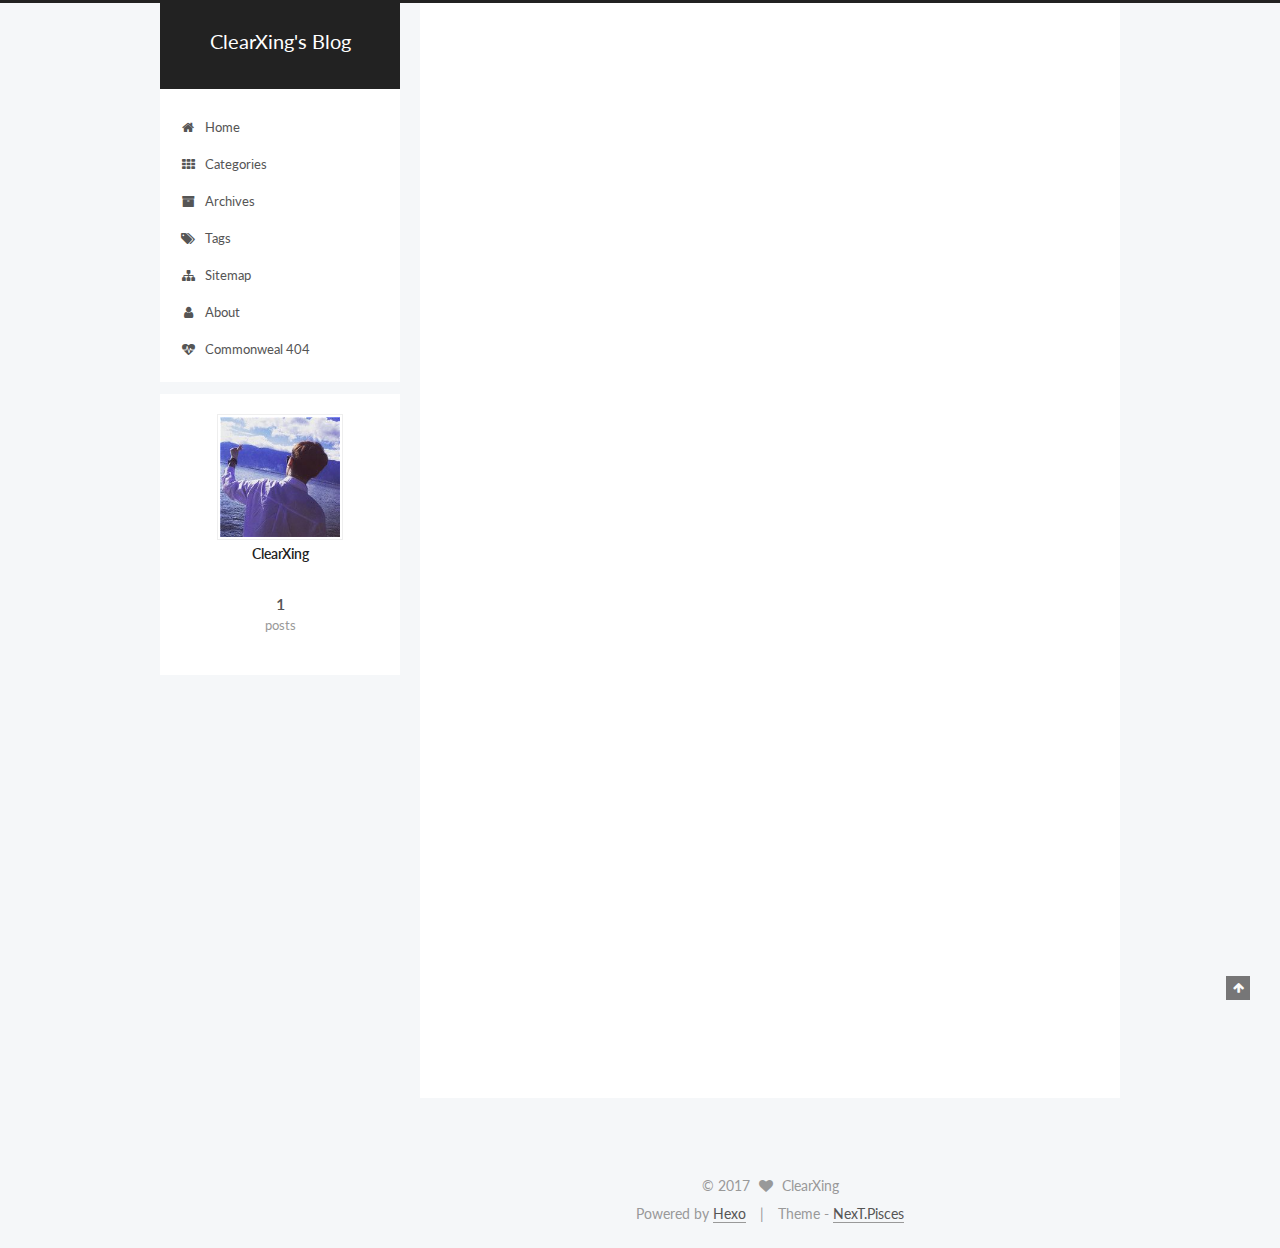
<file: index.html>
<!DOCTYPE html>



  


<html class="theme-next pisces use-motion" lang="en">
<head>
  <meta charset="UTF-8"/>
<meta http-equiv="X-UA-Compatible" content="IE=edge" />
<meta name="viewport" content="width=device-width, initial-scale=1, maximum-scale=1"/>









<meta http-equiv="Cache-Control" content="no-transform" />
<meta http-equiv="Cache-Control" content="no-siteapp" />















  
  
  <link href="/lib/fancybox/source/jquery.fancybox.css?v=2.1.5" rel="stylesheet" type="text/css" />




  
  
  
  

  
    
    
  

  

  

  

  

  
    
    
    <link href="//fonts.googleapis.com/css?family=Lato:300,300italic,400,400italic,700,700italic&subset=latin,latin-ext" rel="stylesheet" type="text/css">
  






<link href="/lib/font-awesome/css/font-awesome.min.css?v=4.6.2" rel="stylesheet" type="text/css" />

<link href="/css/main.css?v=5.1.1" rel="stylesheet" type="text/css" />


  <meta name="keywords" content="Hexo, NexT" />








  <link rel="shortcut icon" type="image/x-icon" href="/favicon.ico?v=5.1.1" />






<meta property="og:type" content="website">
<meta property="og:title" content="ClearXing&#39;s Blog">
<meta property="og:url" content="http://ClearXing.github.io/index.html">
<meta property="og:site_name" content="ClearXing&#39;s Blog">
<meta name="twitter:card" content="summary">
<meta name="twitter:title" content="ClearXing&#39;s Blog">



<script type="text/javascript" id="hexo.configurations">
  var NexT = window.NexT || {};
  var CONFIG = {
    root: '/',
    scheme: 'Pisces',
    sidebar: {"position":"left","display":"post","offset":12,"offset_float":0,"b2t":false,"scrollpercent":false,"onmobile":false},
    fancybox: true,
    motion: true,
    duoshuo: {
      userId: '0',
      author: 'Author'
    },
    algolia: {
      applicationID: '',
      apiKey: '',
      indexName: '',
      hits: {"per_page":10},
      labels: {"input_placeholder":"Search for Posts","hits_empty":"We didn't find any results for the search: ${query}","hits_stats":"${hits} results found in ${time} ms"}
    }
  };
</script>



  <link rel="canonical" href="http://ClearXing.github.io/"/>





  <title>ClearXing's Blog</title>
  














</head>

<body itemscope itemtype="http://schema.org/WebPage" lang="en">

  
  
    
  

  <div class="container sidebar-position-left 
   page-home 
 ">
    <div class="headband"></div>

    <header id="header" class="header" itemscope itemtype="http://schema.org/WPHeader">
      <div class="header-inner"><div class="site-brand-wrapper">
  <div class="site-meta ">
    

    <div class="custom-logo-site-title">
      <a href="/"  class="brand" rel="start">
        <span class="logo-line-before"><i></i></span>
        <span class="site-title">ClearXing's Blog</span>
        <span class="logo-line-after"><i></i></span>
      </a>
    </div>
      
        <p class="site-subtitle"></p>
      
  </div>

  <div class="site-nav-toggle">
    <button>
      <span class="btn-bar"></span>
      <span class="btn-bar"></span>
      <span class="btn-bar"></span>
    </button>
  </div>
</div>

<nav class="site-nav">
  

  
    <ul id="menu" class="menu">
      
        
        <li class="menu-item menu-item-home">
          <a href="/" rel="section">
            
              <i class="menu-item-icon fa fa-fw fa-home"></i> <br />
            
            Home
          </a>
        </li>
      
        
        <li class="menu-item menu-item-categories">
          <a href="/categories/" rel="section">
            
              <i class="menu-item-icon fa fa-fw fa-th"></i> <br />
            
            Categories
          </a>
        </li>
      
        
        <li class="menu-item menu-item-archives">
          <a href="/archives/" rel="section">
            
              <i class="menu-item-icon fa fa-fw fa-archive"></i> <br />
            
            Archives
          </a>
        </li>
      
        
        <li class="menu-item menu-item-tags">
          <a href="/tags/" rel="section">
            
              <i class="menu-item-icon fa fa-fw fa-tags"></i> <br />
            
            Tags
          </a>
        </li>
      
        
        <li class="menu-item menu-item-sitemap">
          <a href="/sitemap.xml" rel="section">
            
              <i class="menu-item-icon fa fa-fw fa-sitemap"></i> <br />
            
            Sitemap
          </a>
        </li>
      
        
        <li class="menu-item menu-item-about">
          <a href="/about/" rel="section">
            
              <i class="menu-item-icon fa fa-fw fa-user"></i> <br />
            
            About
          </a>
        </li>
      
        
        <li class="menu-item menu-item-commonweal">
          <a href="/404.html" rel="section">
            
              <i class="menu-item-icon fa fa-fw fa-heartbeat"></i> <br />
            
            Commonweal 404
          </a>
        </li>
      

      
    </ul>
  

  
</nav>



 </div>
    </header>

    <main id="main" class="main">
      <div class="main-inner">
        <div class="content-wrap">
          <div id="content" class="content">
            
  <section id="posts" class="posts-expand">
    
      

  

  
  
  

  <article class="post post-type-normal " itemscope itemtype="http://schema.org/Article">
    <link itemprop="mainEntityOfPage" href="http://ClearXing.github.io/2017/07/16/hello-world/">

    <span hidden itemprop="author" itemscope itemtype="http://schema.org/Person">
      <meta itemprop="name" content="ClearXing">
      <meta itemprop="description" content="">
      <meta itemprop="image" content="/images/avatar.png">
    </span>

    <span hidden itemprop="publisher" itemscope itemtype="http://schema.org/Organization">
      <meta itemprop="name" content="ClearXing's Blog">
    </span>

    
      <header class="post-header">

        
        
          <h1 class="post-title" itemprop="name headline">
                
                <a class="post-title-link" href="/2017/07/16/hello-world/" itemprop="url">Hello World</a></h1>
        

        <div class="post-meta">
          <span class="post-time">
            
              <span class="post-meta-item-icon">
                <i class="fa fa-calendar-o"></i>
              </span>
              
                <span class="post-meta-item-text">Posted on</span>
              
              <time title="Post created" itemprop="dateCreated datePublished" datetime="2017-07-16T00:39:15+08:00">
                2017-07-16
              </time>
            

            

            
          </span>

          

          
            
          

          
          

          

          

          

        </div>
      </header>
    

    <div class="post-body" itemprop="articleBody">

      
      

      
        
          
            <p>Welcome to <a href="https://hexo.io/" target="_blank" rel="external">Hexo</a>! This is your very first post. Check <a href="https://hexo.io/docs/" target="_blank" rel="external">documentation</a> for more info. If you get any problems when using Hexo, you can find the answer in <a href="https://hexo.io/docs/troubleshooting.html" target="_blank" rel="external">troubleshooting</a> or you can ask me on <a href="https://github.com/hexojs/hexo/issues" target="_blank" rel="external">GitHub</a>.</p>
<h2 id="Quick-Start"><a href="#Quick-Start" class="headerlink" title="Quick Start"></a>Quick Start</h2><h3 id="Create-a-new-post"><a href="#Create-a-new-post" class="headerlink" title="Create a new post"></a>Create a new post</h3><figure class="highlight bash"><table><tr><td class="gutter"><pre><div class="line">1</div></pre></td><td class="code"><pre><div class="line">$ hexo new <span class="string">"My New Post"</span></div></pre></td></tr></table></figure>
<p>More info: <a href="https://hexo.io/docs/writing.html" target="_blank" rel="external">Writing</a></p>
<h3 id="Run-server"><a href="#Run-server" class="headerlink" title="Run server"></a>Run server</h3><figure class="highlight bash"><table><tr><td class="gutter"><pre><div class="line">1</div></pre></td><td class="code"><pre><div class="line">$ hexo server</div></pre></td></tr></table></figure>
<p>More info: <a href="https://hexo.io/docs/server.html" target="_blank" rel="external">Server</a></p>
<h3 id="Generate-static-files"><a href="#Generate-static-files" class="headerlink" title="Generate static files"></a>Generate static files</h3><figure class="highlight bash"><table><tr><td class="gutter"><pre><div class="line">1</div></pre></td><td class="code"><pre><div class="line">$ hexo generate</div></pre></td></tr></table></figure>
<p>More info: <a href="https://hexo.io/docs/generating.html" target="_blank" rel="external">Generating</a></p>
<h3 id="Deploy-to-remote-sites"><a href="#Deploy-to-remote-sites" class="headerlink" title="Deploy to remote sites"></a>Deploy to remote sites</h3><figure class="highlight bash"><table><tr><td class="gutter"><pre><div class="line">1</div></pre></td><td class="code"><pre><div class="line">$ hexo deploy</div></pre></td></tr></table></figure>
<p>More info: <a href="https://hexo.io/docs/deployment.html" target="_blank" rel="external">Deployment</a></p>

          
        
      
    </div>

    <div>
      
    </div>

    <div>
      
    </div>

    <div>
      
    </div>

    <footer class="post-footer">
      

      

      

      
      
        <div class="post-eof"></div>
      
    </footer>
  </article>


    
  </section>

  


          </div>
          


          

        </div>
        
          
  
  <div class="sidebar-toggle">
    <div class="sidebar-toggle-line-wrap">
      <span class="sidebar-toggle-line sidebar-toggle-line-first"></span>
      <span class="sidebar-toggle-line sidebar-toggle-line-middle"></span>
      <span class="sidebar-toggle-line sidebar-toggle-line-last"></span>
    </div>
  </div>

  <aside id="sidebar" class="sidebar">
    
    <div class="sidebar-inner">

      

      

      <section class="site-overview sidebar-panel sidebar-panel-active">
        <div class="site-author motion-element" itemprop="author" itemscope itemtype="http://schema.org/Person">
          <img class="site-author-image" itemprop="image"
               src="/images/avatar.png"
               alt="ClearXing" />
          <p class="site-author-name" itemprop="name">ClearXing</p>
           
              <p class="site-description motion-element" itemprop="description"></p>
          
        </div>
        <nav class="site-state motion-element">

          
            <div class="site-state-item site-state-posts">
              <a href="/archives/">
                <span class="site-state-item-count">1</span>
                <span class="site-state-item-name">posts</span>
              </a>
            </div>
          

          

          

        </nav>

        

        <div class="links-of-author motion-element">
          
        </div>

        
        

        
        

        


      </section>

      

      

    </div>
  </aside>


        
      </div>
    </main>

    <footer id="footer" class="footer">
      <div class="footer-inner">
        <div class="copyright" >
  
  &copy; 
  <span itemprop="copyrightYear">2017</span>
  <span class="with-love">
    <i class="fa fa-heart"></i>
  </span>
  <span class="author" itemprop="copyrightHolder">ClearXing</span>
</div>


<div class="powered-by">
  Powered by <a class="theme-link" href="https://hexo.io">Hexo</a>
</div>

<div class="theme-info">
  Theme -
  <a class="theme-link" href="https://github.com/iissnan/hexo-theme-next">
    NexT.Pisces
  </a>
</div>


        

        
      </div>
    </footer>

    
      <div class="back-to-top">
        <i class="fa fa-arrow-up"></i>
        
      </div>
    

  </div>

  

<script type="text/javascript">
  if (Object.prototype.toString.call(window.Promise) !== '[object Function]') {
    window.Promise = null;
  }
</script>









  












  
  <script type="text/javascript" src="/lib/jquery/index.js?v=2.1.3"></script>

  
  <script type="text/javascript" src="/lib/fastclick/lib/fastclick.min.js?v=1.0.6"></script>

  
  <script type="text/javascript" src="/lib/jquery_lazyload/jquery.lazyload.js?v=1.9.7"></script>

  
  <script type="text/javascript" src="/lib/velocity/velocity.min.js?v=1.2.1"></script>

  
  <script type="text/javascript" src="/lib/velocity/velocity.ui.min.js?v=1.2.1"></script>

  
  <script type="text/javascript" src="/lib/fancybox/source/jquery.fancybox.pack.js?v=2.1.5"></script>


  


  <script type="text/javascript" src="/js/src/utils.js?v=5.1.1"></script>

  <script type="text/javascript" src="/js/src/motion.js?v=5.1.1"></script>



  
  


  <script type="text/javascript" src="/js/src/affix.js?v=5.1.1"></script>

  <script type="text/javascript" src="/js/src/schemes/pisces.js?v=5.1.1"></script>



  
    <script type="text/javascript" src="/js/src/scrollspy.js?v=5.1.1"></script>
<script type="text/javascript" src="/js/src/post-details.js?v=5.1.1"></script>

  

  


  <script type="text/javascript" src="/js/src/bootstrap.js?v=5.1.1"></script>



  


  




	





  





  






  





  

  

  

  

  

  

</body>
</html>
</file>
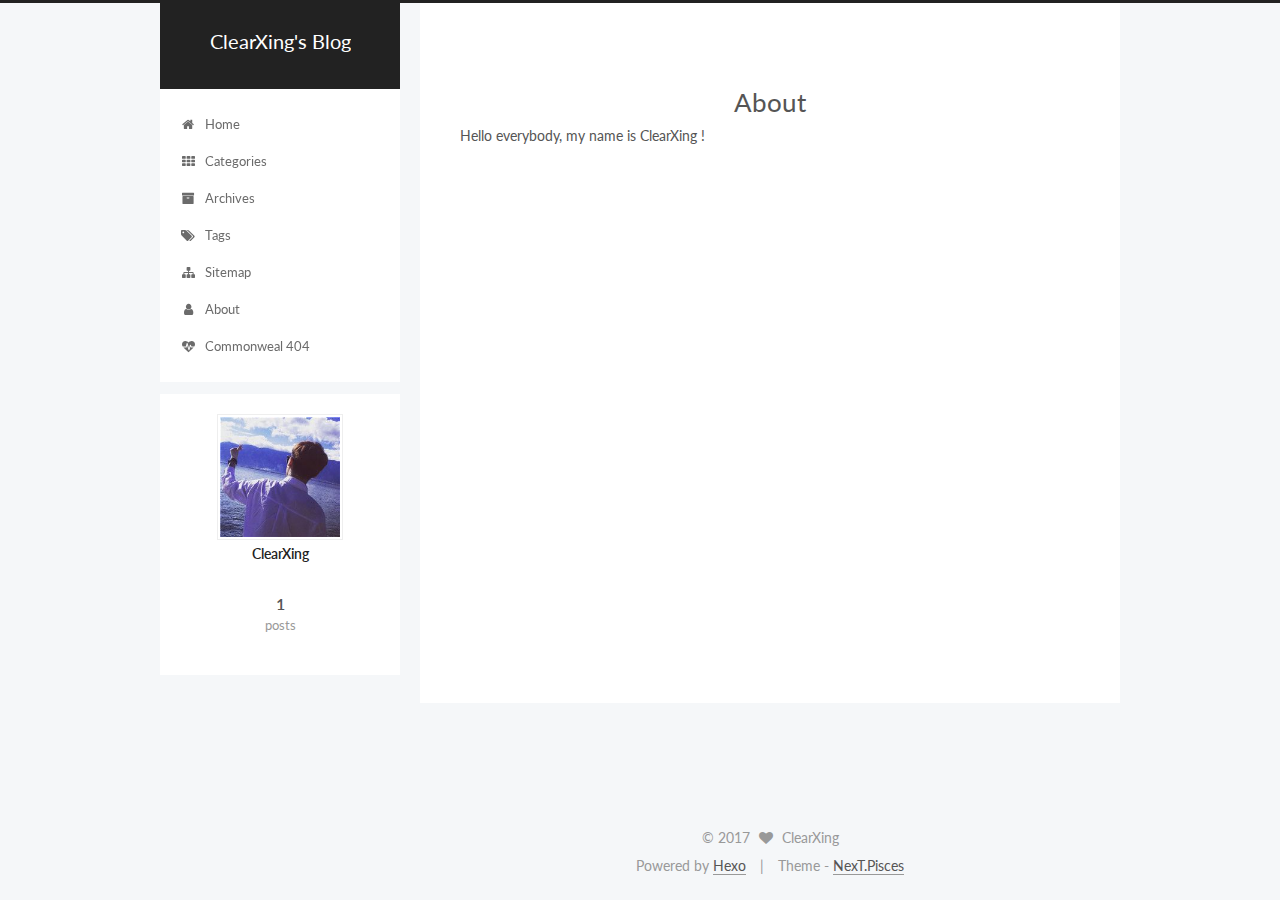
<file: about/index.html>
<!DOCTYPE html>



  


<html class="theme-next pisces use-motion" lang="en">
<head>
  <meta charset="UTF-8"/>
<meta http-equiv="X-UA-Compatible" content="IE=edge" />
<meta name="viewport" content="width=device-width, initial-scale=1, maximum-scale=1"/>









<meta http-equiv="Cache-Control" content="no-transform" />
<meta http-equiv="Cache-Control" content="no-siteapp" />















  
  
  <link href="/lib/fancybox/source/jquery.fancybox.css?v=2.1.5" rel="stylesheet" type="text/css" />




  
  
  
  

  
    
    
  

  

  

  

  

  
    
    
    <link href="//fonts.googleapis.com/css?family=Lato:300,300italic,400,400italic,700,700italic&subset=latin,latin-ext" rel="stylesheet" type="text/css">
  






<link href="/lib/font-awesome/css/font-awesome.min.css?v=4.6.2" rel="stylesheet" type="text/css" />

<link href="/css/main.css?v=5.1.1" rel="stylesheet" type="text/css" />


  <meta name="keywords" content="Hexo, NexT" />








  <link rel="shortcut icon" type="image/x-icon" href="/favicon.ico?v=5.1.1" />






<meta name="description" content="Hello everybody, my name is ClearXing !">
<meta property="og:type" content="website">
<meta property="og:title" content="About">
<meta property="og:url" content="http://ClearXing.github.io/about/index.html">
<meta property="og:site_name" content="ClearXing&#39;s Blog">
<meta property="og:description" content="Hello everybody, my name is ClearXing !">
<meta property="og:updated_time" content="2017-07-16T07:51:46.675Z">
<meta name="twitter:card" content="summary">
<meta name="twitter:title" content="About">
<meta name="twitter:description" content="Hello everybody, my name is ClearXing !">



<script type="text/javascript" id="hexo.configurations">
  var NexT = window.NexT || {};
  var CONFIG = {
    root: '/',
    scheme: 'Pisces',
    sidebar: {"position":"left","display":"post","offset":12,"offset_float":0,"b2t":false,"scrollpercent":false,"onmobile":false},
    fancybox: true,
    motion: true,
    duoshuo: {
      userId: '0',
      author: 'Author'
    },
    algolia: {
      applicationID: '',
      apiKey: '',
      indexName: '',
      hits: {"per_page":10},
      labels: {"input_placeholder":"Search for Posts","hits_empty":"We didn't find any results for the search: ${query}","hits_stats":"${hits} results found in ${time} ms"}
    }
  };
</script>



  <link rel="canonical" href="http://ClearXing.github.io/about/"/>





  <title>About | ClearXing's Blog</title>
  














</head>

<body itemscope itemtype="http://schema.org/WebPage" lang="en">

  
  
    
  

  <div class="container sidebar-position-left page-post-detail ">
    <div class="headband"></div>

    <header id="header" class="header" itemscope itemtype="http://schema.org/WPHeader">
      <div class="header-inner"><div class="site-brand-wrapper">
  <div class="site-meta ">
    

    <div class="custom-logo-site-title">
      <a href="/"  class="brand" rel="start">
        <span class="logo-line-before"><i></i></span>
        <span class="site-title">ClearXing's Blog</span>
        <span class="logo-line-after"><i></i></span>
      </a>
    </div>
      
        <p class="site-subtitle"></p>
      
  </div>

  <div class="site-nav-toggle">
    <button>
      <span class="btn-bar"></span>
      <span class="btn-bar"></span>
      <span class="btn-bar"></span>
    </button>
  </div>
</div>

<nav class="site-nav">
  

  
    <ul id="menu" class="menu">
      
        
        <li class="menu-item menu-item-home">
          <a href="/" rel="section">
            
              <i class="menu-item-icon fa fa-fw fa-home"></i> <br />
            
            Home
          </a>
        </li>
      
        
        <li class="menu-item menu-item-categories">
          <a href="/categories/" rel="section">
            
              <i class="menu-item-icon fa fa-fw fa-th"></i> <br />
            
            Categories
          </a>
        </li>
      
        
        <li class="menu-item menu-item-archives">
          <a href="/archives/" rel="section">
            
              <i class="menu-item-icon fa fa-fw fa-archive"></i> <br />
            
            Archives
          </a>
        </li>
      
        
        <li class="menu-item menu-item-tags">
          <a href="/tags/" rel="section">
            
              <i class="menu-item-icon fa fa-fw fa-tags"></i> <br />
            
            Tags
          </a>
        </li>
      
        
        <li class="menu-item menu-item-sitemap">
          <a href="/sitemap.xml" rel="section">
            
              <i class="menu-item-icon fa fa-fw fa-sitemap"></i> <br />
            
            Sitemap
          </a>
        </li>
      
        
        <li class="menu-item menu-item-about">
          <a href="/about/" rel="section">
            
              <i class="menu-item-icon fa fa-fw fa-user"></i> <br />
            
            About
          </a>
        </li>
      
        
        <li class="menu-item menu-item-commonweal">
          <a href="/404.html" rel="section">
            
              <i class="menu-item-icon fa fa-fw fa-heartbeat"></i> <br />
            
            Commonweal 404
          </a>
        </li>
      

      
    </ul>
  

  
</nav>



 </div>
    </header>

    <main id="main" class="main">
      <div class="main-inner">
        <div class="content-wrap">
          <div id="content" class="content">
            

  <div id="posts" class="posts-expand">
  <header class="post-header">

	<h1 class="post-title" itemprop="name headline">About</h1>



</header>

    
    
      <p>Hello everybody, my name is ClearXing !</p>

    
  </div>


          </div>
          


          
  <div class="comments" id="comments">
    
  </div>


        </div>
        
          
  
  <div class="sidebar-toggle">
    <div class="sidebar-toggle-line-wrap">
      <span class="sidebar-toggle-line sidebar-toggle-line-first"></span>
      <span class="sidebar-toggle-line sidebar-toggle-line-middle"></span>
      <span class="sidebar-toggle-line sidebar-toggle-line-last"></span>
    </div>
  </div>

  <aside id="sidebar" class="sidebar">
    
    <div class="sidebar-inner">

      

      

      <section class="site-overview sidebar-panel sidebar-panel-active">
        <div class="site-author motion-element" itemprop="author" itemscope itemtype="http://schema.org/Person">
          <img class="site-author-image" itemprop="image"
               src="/images/avatar.png"
               alt="ClearXing" />
          <p class="site-author-name" itemprop="name">ClearXing</p>
           
              <p class="site-description motion-element" itemprop="description"></p>
          
        </div>
        <nav class="site-state motion-element">

          
            <div class="site-state-item site-state-posts">
              <a href="/archives/">
                <span class="site-state-item-count">1</span>
                <span class="site-state-item-name">posts</span>
              </a>
            </div>
          

          

          

        </nav>

        

        <div class="links-of-author motion-element">
          
        </div>

        
        

        
        

        


      </section>

      

      

    </div>
  </aside>


        
      </div>
    </main>

    <footer id="footer" class="footer">
      <div class="footer-inner">
        <div class="copyright" >
  
  &copy; 
  <span itemprop="copyrightYear">2017</span>
  <span class="with-love">
    <i class="fa fa-heart"></i>
  </span>
  <span class="author" itemprop="copyrightHolder">ClearXing</span>
</div>


<div class="powered-by">
  Powered by <a class="theme-link" href="https://hexo.io">Hexo</a>
</div>

<div class="theme-info">
  Theme -
  <a class="theme-link" href="https://github.com/iissnan/hexo-theme-next">
    NexT.Pisces
  </a>
</div>


        

        
      </div>
    </footer>

    
      <div class="back-to-top">
        <i class="fa fa-arrow-up"></i>
        
      </div>
    

  </div>

  

<script type="text/javascript">
  if (Object.prototype.toString.call(window.Promise) !== '[object Function]') {
    window.Promise = null;
  }
</script>









  












  
  <script type="text/javascript" src="/lib/jquery/index.js?v=2.1.3"></script>

  
  <script type="text/javascript" src="/lib/fastclick/lib/fastclick.min.js?v=1.0.6"></script>

  
  <script type="text/javascript" src="/lib/jquery_lazyload/jquery.lazyload.js?v=1.9.7"></script>

  
  <script type="text/javascript" src="/lib/velocity/velocity.min.js?v=1.2.1"></script>

  
  <script type="text/javascript" src="/lib/velocity/velocity.ui.min.js?v=1.2.1"></script>

  
  <script type="text/javascript" src="/lib/fancybox/source/jquery.fancybox.pack.js?v=2.1.5"></script>


  


  <script type="text/javascript" src="/js/src/utils.js?v=5.1.1"></script>

  <script type="text/javascript" src="/js/src/motion.js?v=5.1.1"></script>



  
  


  <script type="text/javascript" src="/js/src/affix.js?v=5.1.1"></script>

  <script type="text/javascript" src="/js/src/schemes/pisces.js?v=5.1.1"></script>



  
    <script type="text/javascript" src="/js/src/scrollspy.js?v=5.1.1"></script>
<script type="text/javascript" src="/js/src/post-details.js?v=5.1.1"></script>

  

  


  <script type="text/javascript" src="/js/src/bootstrap.js?v=5.1.1"></script>



  


  




	





  





  






  





  

  

  

  

  

  

</body>
</html>
</file>
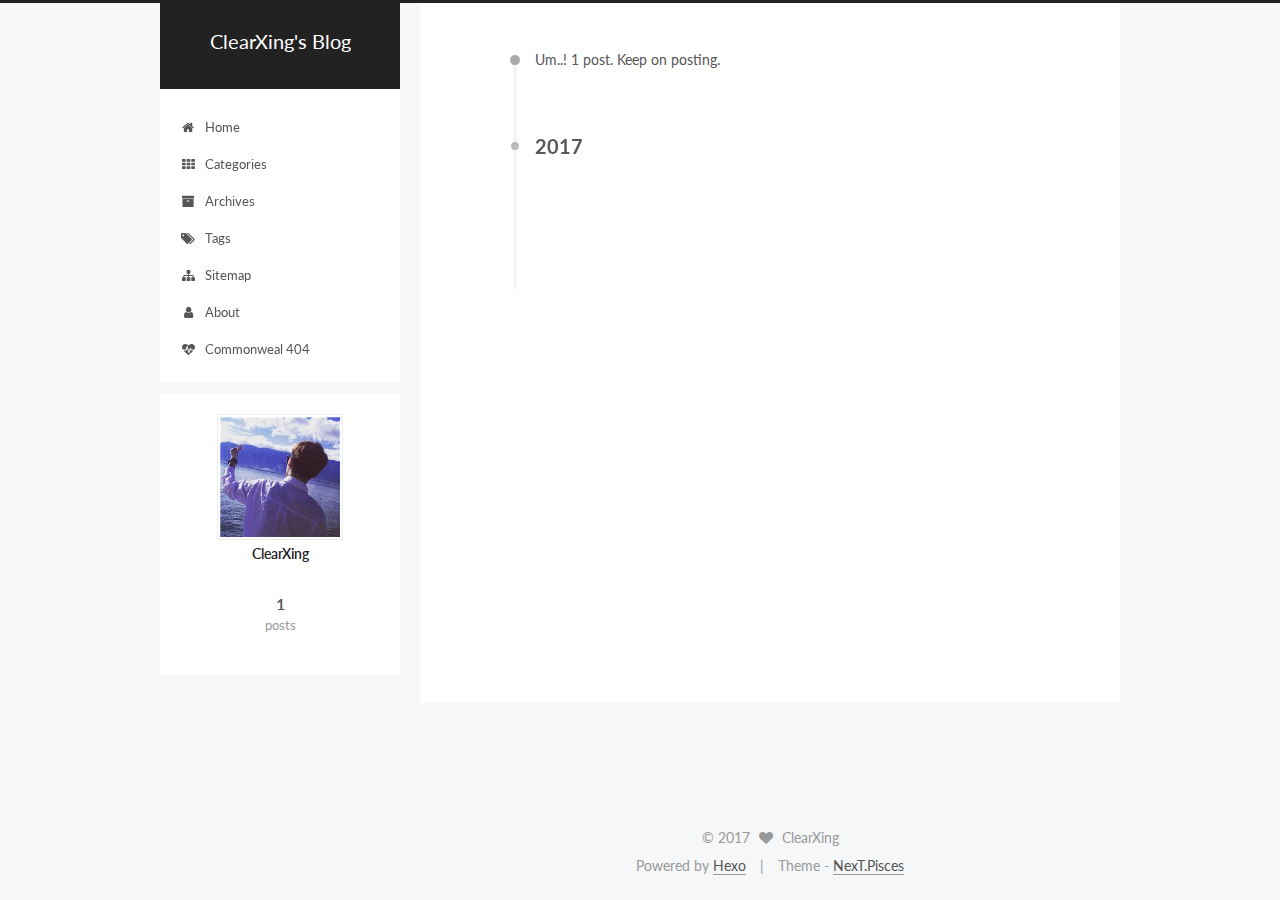
<file: archives/index.html>
<!DOCTYPE html>



  


<html class="theme-next pisces use-motion" lang="en">
<head>
  <meta charset="UTF-8"/>
<meta http-equiv="X-UA-Compatible" content="IE=edge" />
<meta name="viewport" content="width=device-width, initial-scale=1, maximum-scale=1"/>









<meta http-equiv="Cache-Control" content="no-transform" />
<meta http-equiv="Cache-Control" content="no-siteapp" />















  
  
  <link href="/lib/fancybox/source/jquery.fancybox.css?v=2.1.5" rel="stylesheet" type="text/css" />




  
  
  
  

  
    
    
  

  

  

  

  

  
    
    
    <link href="//fonts.googleapis.com/css?family=Lato:300,300italic,400,400italic,700,700italic&subset=latin,latin-ext" rel="stylesheet" type="text/css">
  






<link href="/lib/font-awesome/css/font-awesome.min.css?v=4.6.2" rel="stylesheet" type="text/css" />

<link href="/css/main.css?v=5.1.1" rel="stylesheet" type="text/css" />


  <meta name="keywords" content="Hexo, NexT" />








  <link rel="shortcut icon" type="image/x-icon" href="/favicon.ico?v=5.1.1" />






<meta property="og:type" content="website">
<meta property="og:title" content="ClearXing&#39;s Blog">
<meta property="og:url" content="http://ClearXing.github.io/archives/index.html">
<meta property="og:site_name" content="ClearXing&#39;s Blog">
<meta name="twitter:card" content="summary">
<meta name="twitter:title" content="ClearXing&#39;s Blog">



<script type="text/javascript" id="hexo.configurations">
  var NexT = window.NexT || {};
  var CONFIG = {
    root: '/',
    scheme: 'Pisces',
    sidebar: {"position":"left","display":"post","offset":12,"offset_float":0,"b2t":false,"scrollpercent":false,"onmobile":false},
    fancybox: true,
    motion: true,
    duoshuo: {
      userId: '0',
      author: 'Author'
    },
    algolia: {
      applicationID: '',
      apiKey: '',
      indexName: '',
      hits: {"per_page":10},
      labels: {"input_placeholder":"Search for Posts","hits_empty":"We didn't find any results for the search: ${query}","hits_stats":"${hits} results found in ${time} ms"}
    }
  };
</script>



  <link rel="canonical" href="http://ClearXing.github.io/archives/"/>





  <title>Archive | ClearXing's Blog</title>
  














</head>

<body itemscope itemtype="http://schema.org/WebPage" lang="en">

  
  
    
  

  <div class="container sidebar-position-left  page-archive  ">
    <div class="headband"></div>

    <header id="header" class="header" itemscope itemtype="http://schema.org/WPHeader">
      <div class="header-inner"><div class="site-brand-wrapper">
  <div class="site-meta ">
    

    <div class="custom-logo-site-title">
      <a href="/"  class="brand" rel="start">
        <span class="logo-line-before"><i></i></span>
        <span class="site-title">ClearXing's Blog</span>
        <span class="logo-line-after"><i></i></span>
      </a>
    </div>
      
        <p class="site-subtitle"></p>
      
  </div>

  <div class="site-nav-toggle">
    <button>
      <span class="btn-bar"></span>
      <span class="btn-bar"></span>
      <span class="btn-bar"></span>
    </button>
  </div>
</div>

<nav class="site-nav">
  

  
    <ul id="menu" class="menu">
      
        
        <li class="menu-item menu-item-home">
          <a href="/" rel="section">
            
              <i class="menu-item-icon fa fa-fw fa-home"></i> <br />
            
            Home
          </a>
        </li>
      
        
        <li class="menu-item menu-item-categories">
          <a href="/categories/" rel="section">
            
              <i class="menu-item-icon fa fa-fw fa-th"></i> <br />
            
            Categories
          </a>
        </li>
      
        
        <li class="menu-item menu-item-archives">
          <a href="/archives/" rel="section">
            
              <i class="menu-item-icon fa fa-fw fa-archive"></i> <br />
            
            Archives
          </a>
        </li>
      
        
        <li class="menu-item menu-item-tags">
          <a href="/tags/" rel="section">
            
              <i class="menu-item-icon fa fa-fw fa-tags"></i> <br />
            
            Tags
          </a>
        </li>
      
        
        <li class="menu-item menu-item-sitemap">
          <a href="/sitemap.xml" rel="section">
            
              <i class="menu-item-icon fa fa-fw fa-sitemap"></i> <br />
            
            Sitemap
          </a>
        </li>
      
        
        <li class="menu-item menu-item-about">
          <a href="/about/" rel="section">
            
              <i class="menu-item-icon fa fa-fw fa-user"></i> <br />
            
            About
          </a>
        </li>
      
        
        <li class="menu-item menu-item-commonweal">
          <a href="/404.html" rel="section">
            
              <i class="menu-item-icon fa fa-fw fa-heartbeat"></i> <br />
            
            Commonweal 404
          </a>
        </li>
      

      
    </ul>
  

  
</nav>



 </div>
    </header>

    <main id="main" class="main">
      <div class="main-inner">
        <div class="content-wrap">
          <div id="content" class="content">
            

  <section id="posts" class="posts-collapse">
    <span class="archive-move-on"></span>

    <span class="archive-page-counter">
      
      
      
        
      
      Um..! 1 post. Keep on posting.
    </span>

    

      
      
      

      
        
        <div class="collection-title">
          <h2 class="archive-year motion-element" id="archive-year-2017">2017</h2>
        </div>
      
      

      

  <article class="post post-type-normal" itemscope itemtype="http://schema.org/Article">
    <header class="post-header">

      <h2 class="post-title">
        
            <a class="post-title-link" href="/2017/07/16/hello-world/" itemprop="url">
              
                <span itemprop="name">Hello World</span>
              
            </a>
        
      </h2>

      <div class="post-meta">
        <time class="post-time" itemprop="dateCreated"
              datetime="2017-07-16T00:39:15+08:00"
              content="2017-07-16" >
          07-16
        </time>
      </div>

    </header>
  </article>



    

  </section>

  



          </div>
          


          

        </div>
        
          
  
  <div class="sidebar-toggle">
    <div class="sidebar-toggle-line-wrap">
      <span class="sidebar-toggle-line sidebar-toggle-line-first"></span>
      <span class="sidebar-toggle-line sidebar-toggle-line-middle"></span>
      <span class="sidebar-toggle-line sidebar-toggle-line-last"></span>
    </div>
  </div>

  <aside id="sidebar" class="sidebar">
    
    <div class="sidebar-inner">

      

      

      <section class="site-overview sidebar-panel sidebar-panel-active">
        <div class="site-author motion-element" itemprop="author" itemscope itemtype="http://schema.org/Person">
          <img class="site-author-image" itemprop="image"
               src="/images/avatar.png"
               alt="ClearXing" />
          <p class="site-author-name" itemprop="name">ClearXing</p>
           
              <p class="site-description motion-element" itemprop="description"></p>
          
        </div>
        <nav class="site-state motion-element">

          
            <div class="site-state-item site-state-posts">
              <a href="/archives/">
                <span class="site-state-item-count">1</span>
                <span class="site-state-item-name">posts</span>
              </a>
            </div>
          

          

          

        </nav>

        

        <div class="links-of-author motion-element">
          
        </div>

        
        

        
        

        


      </section>

      

      

    </div>
  </aside>


        
      </div>
    </main>

    <footer id="footer" class="footer">
      <div class="footer-inner">
        <div class="copyright" >
  
  &copy; 
  <span itemprop="copyrightYear">2017</span>
  <span class="with-love">
    <i class="fa fa-heart"></i>
  </span>
  <span class="author" itemprop="copyrightHolder">ClearXing</span>
</div>


<div class="powered-by">
  Powered by <a class="theme-link" href="https://hexo.io">Hexo</a>
</div>

<div class="theme-info">
  Theme -
  <a class="theme-link" href="https://github.com/iissnan/hexo-theme-next">
    NexT.Pisces
  </a>
</div>


        

        
      </div>
    </footer>

    
      <div class="back-to-top">
        <i class="fa fa-arrow-up"></i>
        
      </div>
    

  </div>

  

<script type="text/javascript">
  if (Object.prototype.toString.call(window.Promise) !== '[object Function]') {
    window.Promise = null;
  }
</script>









  












  
  <script type="text/javascript" src="/lib/jquery/index.js?v=2.1.3"></script>

  
  <script type="text/javascript" src="/lib/fastclick/lib/fastclick.min.js?v=1.0.6"></script>

  
  <script type="text/javascript" src="/lib/jquery_lazyload/jquery.lazyload.js?v=1.9.7"></script>

  
  <script type="text/javascript" src="/lib/velocity/velocity.min.js?v=1.2.1"></script>

  
  <script type="text/javascript" src="/lib/velocity/velocity.ui.min.js?v=1.2.1"></script>

  
  <script type="text/javascript" src="/lib/fancybox/source/jquery.fancybox.pack.js?v=2.1.5"></script>


  


  <script type="text/javascript" src="/js/src/utils.js?v=5.1.1"></script>

  <script type="text/javascript" src="/js/src/motion.js?v=5.1.1"></script>



  
  


  <script type="text/javascript" src="/js/src/affix.js?v=5.1.1"></script>

  <script type="text/javascript" src="/js/src/schemes/pisces.js?v=5.1.1"></script>



  
  
    <script type="text/javascript" id="motion.page.archive">
      $('.archive-year').velocity('transition.slideLeftIn');
    </script>
  


  


  <script type="text/javascript" src="/js/src/bootstrap.js?v=5.1.1"></script>



  


  




	





  





  






  





  

  

  

  

  

  

</body>
</html>
</file>
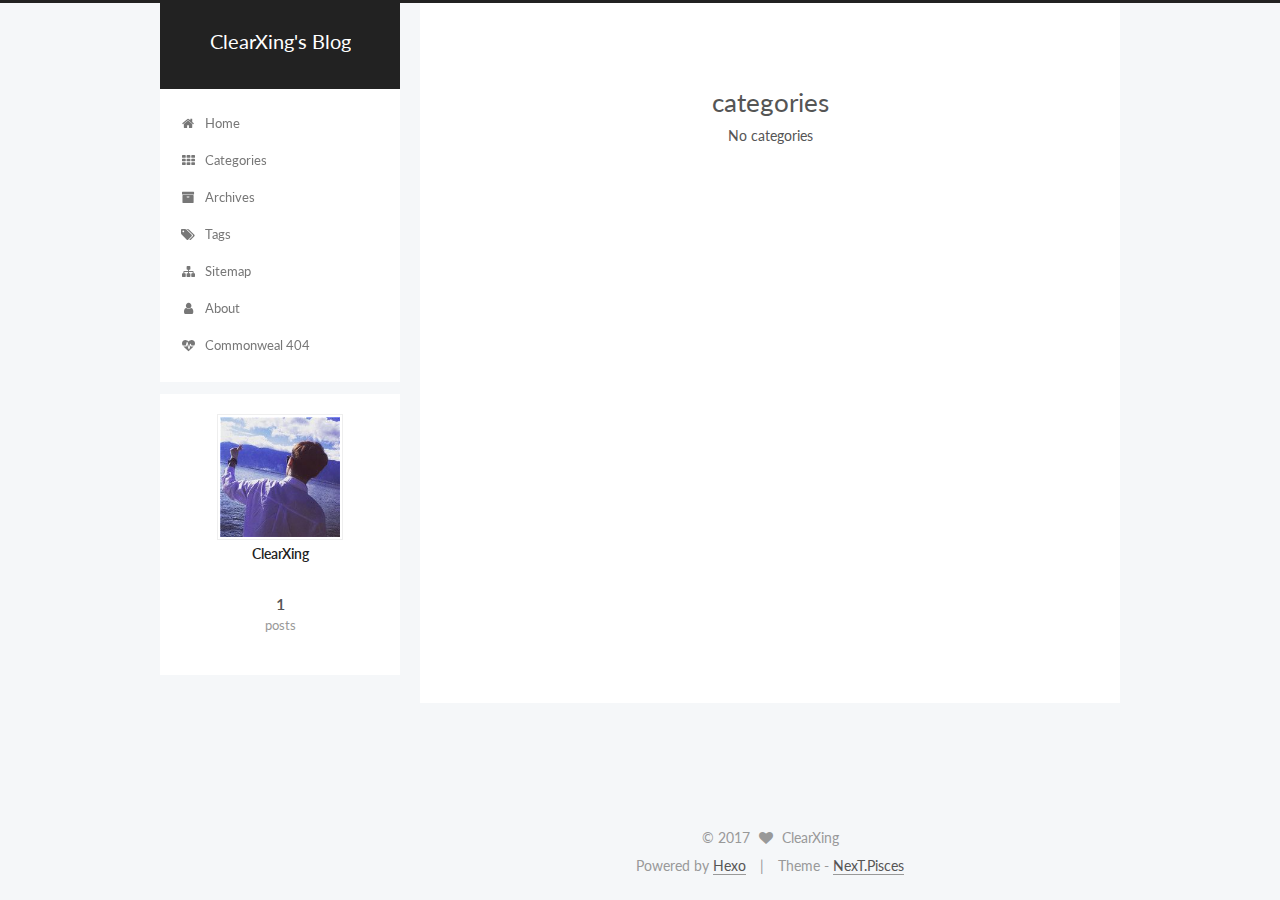
<file: categories/index.html>
<!DOCTYPE html>



  


<html class="theme-next pisces use-motion" lang="en">
<head>
  <meta charset="UTF-8"/>
<meta http-equiv="X-UA-Compatible" content="IE=edge" />
<meta name="viewport" content="width=device-width, initial-scale=1, maximum-scale=1"/>









<meta http-equiv="Cache-Control" content="no-transform" />
<meta http-equiv="Cache-Control" content="no-siteapp" />















  
  
  <link href="/lib/fancybox/source/jquery.fancybox.css?v=2.1.5" rel="stylesheet" type="text/css" />




  
  
  
  

  
    
    
  

  

  

  

  

  
    
    
    <link href="//fonts.googleapis.com/css?family=Lato:300,300italic,400,400italic,700,700italic&subset=latin,latin-ext" rel="stylesheet" type="text/css">
  






<link href="/lib/font-awesome/css/font-awesome.min.css?v=4.6.2" rel="stylesheet" type="text/css" />

<link href="/css/main.css?v=5.1.1" rel="stylesheet" type="text/css" />


  <meta name="keywords" content="Hexo, NexT" />








  <link rel="shortcut icon" type="image/x-icon" href="/favicon.ico?v=5.1.1" />






<meta property="og:type" content="website">
<meta property="og:title" content="categories">
<meta property="og:url" content="http://ClearXing.github.io/categories/index.html">
<meta property="og:site_name" content="ClearXing&#39;s Blog">
<meta property="og:updated_time" content="2017-07-16T07:35:21.181Z">
<meta name="twitter:card" content="summary">
<meta name="twitter:title" content="categories">



<script type="text/javascript" id="hexo.configurations">
  var NexT = window.NexT || {};
  var CONFIG = {
    root: '/',
    scheme: 'Pisces',
    sidebar: {"position":"left","display":"post","offset":12,"offset_float":0,"b2t":false,"scrollpercent":false,"onmobile":false},
    fancybox: true,
    motion: true,
    duoshuo: {
      userId: '0',
      author: 'Author'
    },
    algolia: {
      applicationID: '',
      apiKey: '',
      indexName: '',
      hits: {"per_page":10},
      labels: {"input_placeholder":"Search for Posts","hits_empty":"We didn't find any results for the search: ${query}","hits_stats":"${hits} results found in ${time} ms"}
    }
  };
</script>



  <link rel="canonical" href="http://ClearXing.github.io/categories/"/>





  <title>categories | ClearXing's Blog</title>
  














</head>

<body itemscope itemtype="http://schema.org/WebPage" lang="en">

  
  
    
  

  <div class="container sidebar-position-left page-post-detail ">
    <div class="headband"></div>

    <header id="header" class="header" itemscope itemtype="http://schema.org/WPHeader">
      <div class="header-inner"><div class="site-brand-wrapper">
  <div class="site-meta ">
    

    <div class="custom-logo-site-title">
      <a href="/"  class="brand" rel="start">
        <span class="logo-line-before"><i></i></span>
        <span class="site-title">ClearXing's Blog</span>
        <span class="logo-line-after"><i></i></span>
      </a>
    </div>
      
        <p class="site-subtitle"></p>
      
  </div>

  <div class="site-nav-toggle">
    <button>
      <span class="btn-bar"></span>
      <span class="btn-bar"></span>
      <span class="btn-bar"></span>
    </button>
  </div>
</div>

<nav class="site-nav">
  

  
    <ul id="menu" class="menu">
      
        
        <li class="menu-item menu-item-home">
          <a href="/" rel="section">
            
              <i class="menu-item-icon fa fa-fw fa-home"></i> <br />
            
            Home
          </a>
        </li>
      
        
        <li class="menu-item menu-item-categories">
          <a href="/categories/" rel="section">
            
              <i class="menu-item-icon fa fa-fw fa-th"></i> <br />
            
            Categories
          </a>
        </li>
      
        
        <li class="menu-item menu-item-archives">
          <a href="/archives/" rel="section">
            
              <i class="menu-item-icon fa fa-fw fa-archive"></i> <br />
            
            Archives
          </a>
        </li>
      
        
        <li class="menu-item menu-item-tags">
          <a href="/tags/" rel="section">
            
              <i class="menu-item-icon fa fa-fw fa-tags"></i> <br />
            
            Tags
          </a>
        </li>
      
        
        <li class="menu-item menu-item-sitemap">
          <a href="/sitemap.xml" rel="section">
            
              <i class="menu-item-icon fa fa-fw fa-sitemap"></i> <br />
            
            Sitemap
          </a>
        </li>
      
        
        <li class="menu-item menu-item-about">
          <a href="/about/" rel="section">
            
              <i class="menu-item-icon fa fa-fw fa-user"></i> <br />
            
            About
          </a>
        </li>
      
        
        <li class="menu-item menu-item-commonweal">
          <a href="/404.html" rel="section">
            
              <i class="menu-item-icon fa fa-fw fa-heartbeat"></i> <br />
            
            Commonweal 404
          </a>
        </li>
      

      
    </ul>
  

  
</nav>



 </div>
    </header>

    <main id="main" class="main">
      <div class="main-inner">
        <div class="content-wrap">
          <div id="content" class="content">
            

  <div id="posts" class="posts-expand">
  <header class="post-header">

	<h1 class="post-title" itemprop="name headline">categories</h1>



</header>

    
    
      <div class="category-all-page">
        <div class="category-all-title">
            No categories
        </div>
        <div class="category-all">
          
        </div>
      </div>
    
  </div>


          </div>
          


          
  <div class="comments" id="comments">
    
  </div>


        </div>
        
          
  
  <div class="sidebar-toggle">
    <div class="sidebar-toggle-line-wrap">
      <span class="sidebar-toggle-line sidebar-toggle-line-first"></span>
      <span class="sidebar-toggle-line sidebar-toggle-line-middle"></span>
      <span class="sidebar-toggle-line sidebar-toggle-line-last"></span>
    </div>
  </div>

  <aside id="sidebar" class="sidebar">
    
    <div class="sidebar-inner">

      

      

      <section class="site-overview sidebar-panel sidebar-panel-active">
        <div class="site-author motion-element" itemprop="author" itemscope itemtype="http://schema.org/Person">
          <img class="site-author-image" itemprop="image"
               src="/images/avatar.png"
               alt="ClearXing" />
          <p class="site-author-name" itemprop="name">ClearXing</p>
           
              <p class="site-description motion-element" itemprop="description"></p>
          
        </div>
        <nav class="site-state motion-element">

          
            <div class="site-state-item site-state-posts">
              <a href="/archives/">
                <span class="site-state-item-count">1</span>
                <span class="site-state-item-name">posts</span>
              </a>
            </div>
          

          

          

        </nav>

        

        <div class="links-of-author motion-element">
          
        </div>

        
        

        
        

        


      </section>

      

      

    </div>
  </aside>


        
      </div>
    </main>

    <footer id="footer" class="footer">
      <div class="footer-inner">
        <div class="copyright" >
  
  &copy; 
  <span itemprop="copyrightYear">2017</span>
  <span class="with-love">
    <i class="fa fa-heart"></i>
  </span>
  <span class="author" itemprop="copyrightHolder">ClearXing</span>
</div>


<div class="powered-by">
  Powered by <a class="theme-link" href="https://hexo.io">Hexo</a>
</div>

<div class="theme-info">
  Theme -
  <a class="theme-link" href="https://github.com/iissnan/hexo-theme-next">
    NexT.Pisces
  </a>
</div>


        

        
      </div>
    </footer>

    
      <div class="back-to-top">
        <i class="fa fa-arrow-up"></i>
        
      </div>
    

  </div>

  

<script type="text/javascript">
  if (Object.prototype.toString.call(window.Promise) !== '[object Function]') {
    window.Promise = null;
  }
</script>









  












  
  <script type="text/javascript" src="/lib/jquery/index.js?v=2.1.3"></script>

  
  <script type="text/javascript" src="/lib/fastclick/lib/fastclick.min.js?v=1.0.6"></script>

  
  <script type="text/javascript" src="/lib/jquery_lazyload/jquery.lazyload.js?v=1.9.7"></script>

  
  <script type="text/javascript" src="/lib/velocity/velocity.min.js?v=1.2.1"></script>

  
  <script type="text/javascript" src="/lib/velocity/velocity.ui.min.js?v=1.2.1"></script>

  
  <script type="text/javascript" src="/lib/fancybox/source/jquery.fancybox.pack.js?v=2.1.5"></script>


  


  <script type="text/javascript" src="/js/src/utils.js?v=5.1.1"></script>

  <script type="text/javascript" src="/js/src/motion.js?v=5.1.1"></script>



  
  


  <script type="text/javascript" src="/js/src/affix.js?v=5.1.1"></script>

  <script type="text/javascript" src="/js/src/schemes/pisces.js?v=5.1.1"></script>



  
    <script type="text/javascript" src="/js/src/scrollspy.js?v=5.1.1"></script>
<script type="text/javascript" src="/js/src/post-details.js?v=5.1.1"></script>

  

  


  <script type="text/javascript" src="/js/src/bootstrap.js?v=5.1.1"></script>



  


  




	





  





  






  





  

  

  

  

  

  

</body>
</html>
</file>
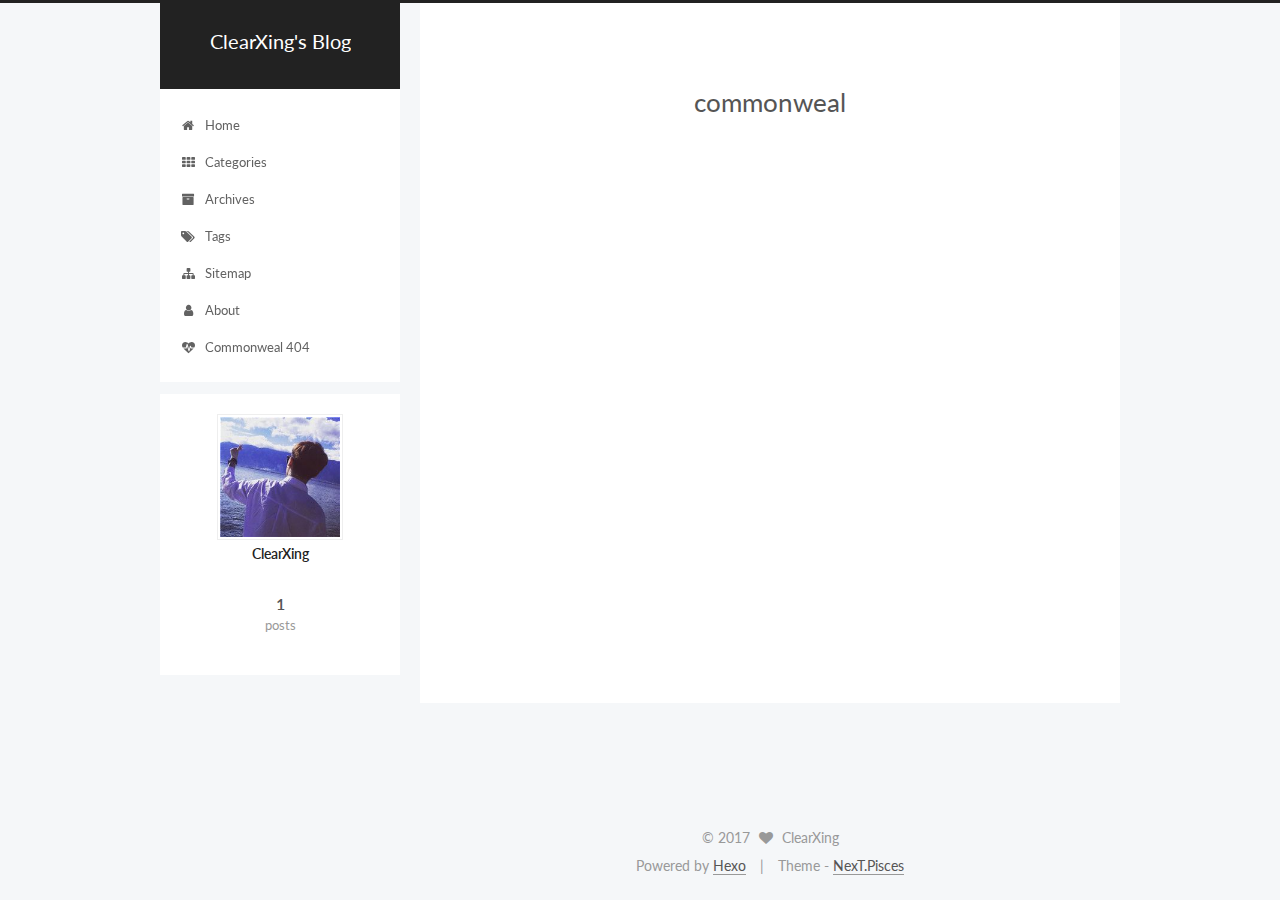
<file: commonweal/index.html>
<!DOCTYPE html>



  


<html class="theme-next pisces use-motion" lang="en">
<head>
  <meta charset="UTF-8"/>
<meta http-equiv="X-UA-Compatible" content="IE=edge" />
<meta name="viewport" content="width=device-width, initial-scale=1, maximum-scale=1"/>









<meta http-equiv="Cache-Control" content="no-transform" />
<meta http-equiv="Cache-Control" content="no-siteapp" />















  
  
  <link href="/lib/fancybox/source/jquery.fancybox.css?v=2.1.5" rel="stylesheet" type="text/css" />




  
  
  
  

  
    
    
  

  

  

  

  

  
    
    
    <link href="//fonts.googleapis.com/css?family=Lato:300,300italic,400,400italic,700,700italic&subset=latin,latin-ext" rel="stylesheet" type="text/css">
  






<link href="/lib/font-awesome/css/font-awesome.min.css?v=4.6.2" rel="stylesheet" type="text/css" />

<link href="/css/main.css?v=5.1.1" rel="stylesheet" type="text/css" />


  <meta name="keywords" content="Hexo, NexT" />








  <link rel="shortcut icon" type="image/x-icon" href="/favicon.ico?v=5.1.1" />






<meta property="og:type" content="website">
<meta property="og:title" content="commonweal">
<meta property="og:url" content="http://ClearXing.github.io/commonweal/index.html">
<meta property="og:site_name" content="ClearXing&#39;s Blog">
<meta property="og:updated_time" content="2017-07-16T07:37:40.441Z">
<meta name="twitter:card" content="summary">
<meta name="twitter:title" content="commonweal">



<script type="text/javascript" id="hexo.configurations">
  var NexT = window.NexT || {};
  var CONFIG = {
    root: '/',
    scheme: 'Pisces',
    sidebar: {"position":"left","display":"post","offset":12,"offset_float":0,"b2t":false,"scrollpercent":false,"onmobile":false},
    fancybox: true,
    motion: true,
    duoshuo: {
      userId: '0',
      author: 'Author'
    },
    algolia: {
      applicationID: '',
      apiKey: '',
      indexName: '',
      hits: {"per_page":10},
      labels: {"input_placeholder":"Search for Posts","hits_empty":"We didn't find any results for the search: ${query}","hits_stats":"${hits} results found in ${time} ms"}
    }
  };
</script>



  <link rel="canonical" href="http://ClearXing.github.io/commonweal/"/>





  <title>commonweal | ClearXing's Blog</title>
  














</head>

<body itemscope itemtype="http://schema.org/WebPage" lang="en">

  
  
    
  

  <div class="container sidebar-position-left page-post-detail ">
    <div class="headband"></div>

    <header id="header" class="header" itemscope itemtype="http://schema.org/WPHeader">
      <div class="header-inner"><div class="site-brand-wrapper">
  <div class="site-meta ">
    

    <div class="custom-logo-site-title">
      <a href="/"  class="brand" rel="start">
        <span class="logo-line-before"><i></i></span>
        <span class="site-title">ClearXing's Blog</span>
        <span class="logo-line-after"><i></i></span>
      </a>
    </div>
      
        <p class="site-subtitle"></p>
      
  </div>

  <div class="site-nav-toggle">
    <button>
      <span class="btn-bar"></span>
      <span class="btn-bar"></span>
      <span class="btn-bar"></span>
    </button>
  </div>
</div>

<nav class="site-nav">
  

  
    <ul id="menu" class="menu">
      
        
        <li class="menu-item menu-item-home">
          <a href="/" rel="section">
            
              <i class="menu-item-icon fa fa-fw fa-home"></i> <br />
            
            Home
          </a>
        </li>
      
        
        <li class="menu-item menu-item-categories">
          <a href="/categories/" rel="section">
            
              <i class="menu-item-icon fa fa-fw fa-th"></i> <br />
            
            Categories
          </a>
        </li>
      
        
        <li class="menu-item menu-item-archives">
          <a href="/archives/" rel="section">
            
              <i class="menu-item-icon fa fa-fw fa-archive"></i> <br />
            
            Archives
          </a>
        </li>
      
        
        <li class="menu-item menu-item-tags">
          <a href="/tags/" rel="section">
            
              <i class="menu-item-icon fa fa-fw fa-tags"></i> <br />
            
            Tags
          </a>
        </li>
      
        
        <li class="menu-item menu-item-sitemap">
          <a href="/sitemap.xml" rel="section">
            
              <i class="menu-item-icon fa fa-fw fa-sitemap"></i> <br />
            
            Sitemap
          </a>
        </li>
      
        
        <li class="menu-item menu-item-about">
          <a href="/about/" rel="section">
            
              <i class="menu-item-icon fa fa-fw fa-user"></i> <br />
            
            About
          </a>
        </li>
      
        
        <li class="menu-item menu-item-commonweal">
          <a href="/404.html" rel="section">
            
              <i class="menu-item-icon fa fa-fw fa-heartbeat"></i> <br />
            
            Commonweal 404
          </a>
        </li>
      

      
    </ul>
  

  
</nav>



 </div>
    </header>

    <main id="main" class="main">
      <div class="main-inner">
        <div class="content-wrap">
          <div id="content" class="content">
            

  <div id="posts" class="posts-expand">
  <header class="post-header">

	<h1 class="post-title" itemprop="name headline">commonweal</h1>



</header>

    
    
      
    
  </div>


          </div>
          


          
  <div class="comments" id="comments">
    
  </div>


        </div>
        
          
  
  <div class="sidebar-toggle">
    <div class="sidebar-toggle-line-wrap">
      <span class="sidebar-toggle-line sidebar-toggle-line-first"></span>
      <span class="sidebar-toggle-line sidebar-toggle-line-middle"></span>
      <span class="sidebar-toggle-line sidebar-toggle-line-last"></span>
    </div>
  </div>

  <aside id="sidebar" class="sidebar">
    
    <div class="sidebar-inner">

      

      

      <section class="site-overview sidebar-panel sidebar-panel-active">
        <div class="site-author motion-element" itemprop="author" itemscope itemtype="http://schema.org/Person">
          <img class="site-author-image" itemprop="image"
               src="/images/avatar.png"
               alt="ClearXing" />
          <p class="site-author-name" itemprop="name">ClearXing</p>
           
              <p class="site-description motion-element" itemprop="description"></p>
          
        </div>
        <nav class="site-state motion-element">

          
            <div class="site-state-item site-state-posts">
              <a href="/archives/">
                <span class="site-state-item-count">1</span>
                <span class="site-state-item-name">posts</span>
              </a>
            </div>
          

          

          

        </nav>

        

        <div class="links-of-author motion-element">
          
        </div>

        
        

        
        

        


      </section>

      

      

    </div>
  </aside>


        
      </div>
    </main>

    <footer id="footer" class="footer">
      <div class="footer-inner">
        <div class="copyright" >
  
  &copy; 
  <span itemprop="copyrightYear">2017</span>
  <span class="with-love">
    <i class="fa fa-heart"></i>
  </span>
  <span class="author" itemprop="copyrightHolder">ClearXing</span>
</div>


<div class="powered-by">
  Powered by <a class="theme-link" href="https://hexo.io">Hexo</a>
</div>

<div class="theme-info">
  Theme -
  <a class="theme-link" href="https://github.com/iissnan/hexo-theme-next">
    NexT.Pisces
  </a>
</div>


        

        
      </div>
    </footer>

    
      <div class="back-to-top">
        <i class="fa fa-arrow-up"></i>
        
      </div>
    

  </div>

  

<script type="text/javascript">
  if (Object.prototype.toString.call(window.Promise) !== '[object Function]') {
    window.Promise = null;
  }
</script>









  












  
  <script type="text/javascript" src="/lib/jquery/index.js?v=2.1.3"></script>

  
  <script type="text/javascript" src="/lib/fastclick/lib/fastclick.min.js?v=1.0.6"></script>

  
  <script type="text/javascript" src="/lib/jquery_lazyload/jquery.lazyload.js?v=1.9.7"></script>

  
  <script type="text/javascript" src="/lib/velocity/velocity.min.js?v=1.2.1"></script>

  
  <script type="text/javascript" src="/lib/velocity/velocity.ui.min.js?v=1.2.1"></script>

  
  <script type="text/javascript" src="/lib/fancybox/source/jquery.fancybox.pack.js?v=2.1.5"></script>


  


  <script type="text/javascript" src="/js/src/utils.js?v=5.1.1"></script>

  <script type="text/javascript" src="/js/src/motion.js?v=5.1.1"></script>



  
  


  <script type="text/javascript" src="/js/src/affix.js?v=5.1.1"></script>

  <script type="text/javascript" src="/js/src/schemes/pisces.js?v=5.1.1"></script>



  
    <script type="text/javascript" src="/js/src/scrollspy.js?v=5.1.1"></script>
<script type="text/javascript" src="/js/src/post-details.js?v=5.1.1"></script>

  

  


  <script type="text/javascript" src="/js/src/bootstrap.js?v=5.1.1"></script>



  


  




	





  





  






  





  

  

  

  

  

  

</body>
</html>
</file>
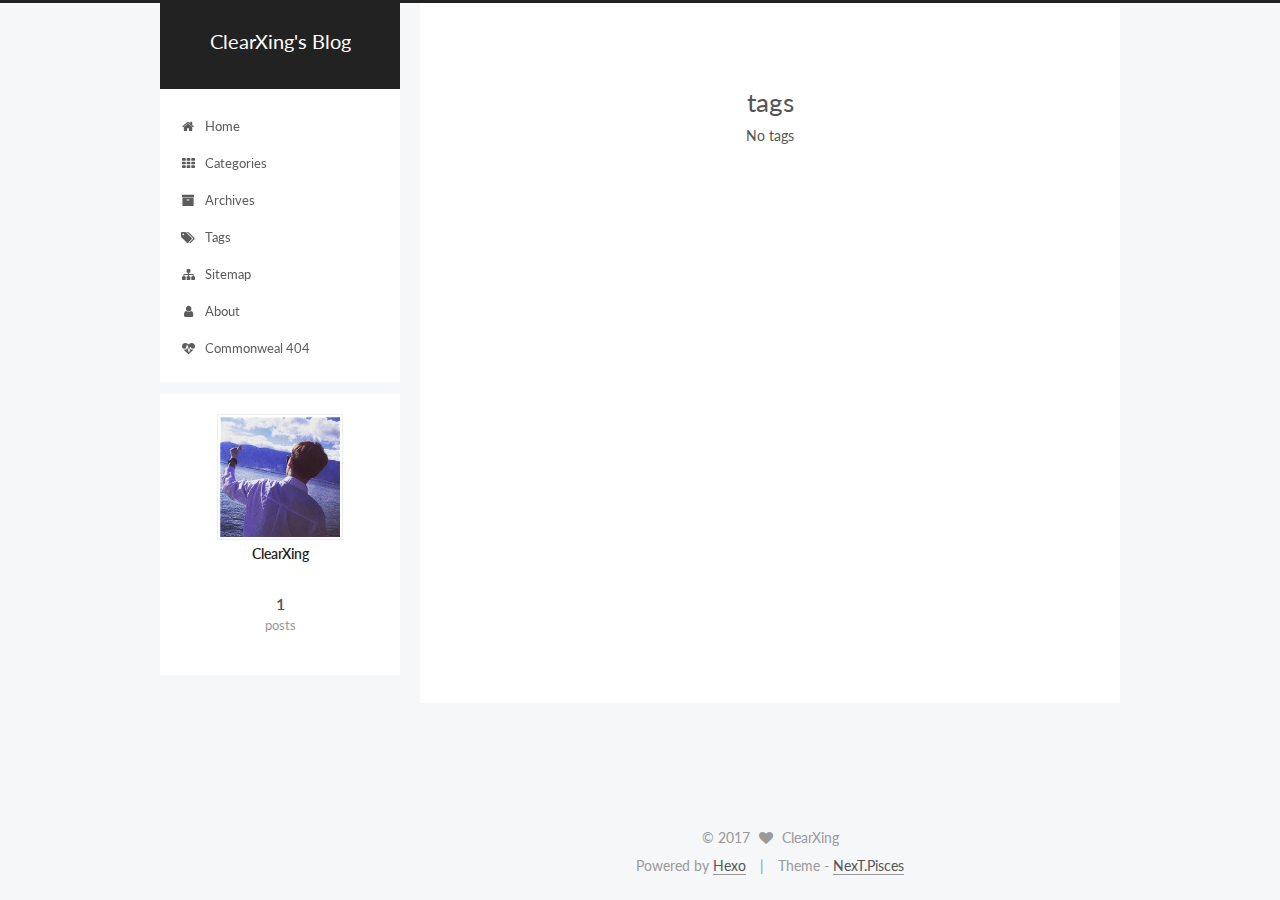
<file: tags/index.html>
<!DOCTYPE html>



  


<html class="theme-next pisces use-motion" lang="en">
<head>
  <meta charset="UTF-8"/>
<meta http-equiv="X-UA-Compatible" content="IE=edge" />
<meta name="viewport" content="width=device-width, initial-scale=1, maximum-scale=1"/>









<meta http-equiv="Cache-Control" content="no-transform" />
<meta http-equiv="Cache-Control" content="no-siteapp" />















  
  
  <link href="/lib/fancybox/source/jquery.fancybox.css?v=2.1.5" rel="stylesheet" type="text/css" />




  
  
  
  

  
    
    
  

  

  

  

  

  
    
    
    <link href="//fonts.googleapis.com/css?family=Lato:300,300italic,400,400italic,700,700italic&subset=latin,latin-ext" rel="stylesheet" type="text/css">
  






<link href="/lib/font-awesome/css/font-awesome.min.css?v=4.6.2" rel="stylesheet" type="text/css" />

<link href="/css/main.css?v=5.1.1" rel="stylesheet" type="text/css" />


  <meta name="keywords" content="Hexo, NexT" />








  <link rel="shortcut icon" type="image/x-icon" href="/favicon.ico?v=5.1.1" />






<meta property="og:type" content="website">
<meta property="og:title" content="tags">
<meta property="og:url" content="http://ClearXing.github.io/tags/index.html">
<meta property="og:site_name" content="ClearXing&#39;s Blog">
<meta property="og:updated_time" content="2017-07-16T07:36:18.462Z">
<meta name="twitter:card" content="summary">
<meta name="twitter:title" content="tags">



<script type="text/javascript" id="hexo.configurations">
  var NexT = window.NexT || {};
  var CONFIG = {
    root: '/',
    scheme: 'Pisces',
    sidebar: {"position":"left","display":"post","offset":12,"offset_float":0,"b2t":false,"scrollpercent":false,"onmobile":false},
    fancybox: true,
    motion: true,
    duoshuo: {
      userId: '0',
      author: 'Author'
    },
    algolia: {
      applicationID: '',
      apiKey: '',
      indexName: '',
      hits: {"per_page":10},
      labels: {"input_placeholder":"Search for Posts","hits_empty":"We didn't find any results for the search: ${query}","hits_stats":"${hits} results found in ${time} ms"}
    }
  };
</script>



  <link rel="canonical" href="http://ClearXing.github.io/tags/"/>





  <title>tags | ClearXing's Blog</title>
  














</head>

<body itemscope itemtype="http://schema.org/WebPage" lang="en">

  
  
    
  

  <div class="container sidebar-position-left page-post-detail ">
    <div class="headband"></div>

    <header id="header" class="header" itemscope itemtype="http://schema.org/WPHeader">
      <div class="header-inner"><div class="site-brand-wrapper">
  <div class="site-meta ">
    

    <div class="custom-logo-site-title">
      <a href="/"  class="brand" rel="start">
        <span class="logo-line-before"><i></i></span>
        <span class="site-title">ClearXing's Blog</span>
        <span class="logo-line-after"><i></i></span>
      </a>
    </div>
      
        <p class="site-subtitle"></p>
      
  </div>

  <div class="site-nav-toggle">
    <button>
      <span class="btn-bar"></span>
      <span class="btn-bar"></span>
      <span class="btn-bar"></span>
    </button>
  </div>
</div>

<nav class="site-nav">
  

  
    <ul id="menu" class="menu">
      
        
        <li class="menu-item menu-item-home">
          <a href="/" rel="section">
            
              <i class="menu-item-icon fa fa-fw fa-home"></i> <br />
            
            Home
          </a>
        </li>
      
        
        <li class="menu-item menu-item-categories">
          <a href="/categories/" rel="section">
            
              <i class="menu-item-icon fa fa-fw fa-th"></i> <br />
            
            Categories
          </a>
        </li>
      
        
        <li class="menu-item menu-item-archives">
          <a href="/archives/" rel="section">
            
              <i class="menu-item-icon fa fa-fw fa-archive"></i> <br />
            
            Archives
          </a>
        </li>
      
        
        <li class="menu-item menu-item-tags">
          <a href="/tags/" rel="section">
            
              <i class="menu-item-icon fa fa-fw fa-tags"></i> <br />
            
            Tags
          </a>
        </li>
      
        
        <li class="menu-item menu-item-sitemap">
          <a href="/sitemap.xml" rel="section">
            
              <i class="menu-item-icon fa fa-fw fa-sitemap"></i> <br />
            
            Sitemap
          </a>
        </li>
      
        
        <li class="menu-item menu-item-about">
          <a href="/about/" rel="section">
            
              <i class="menu-item-icon fa fa-fw fa-user"></i> <br />
            
            About
          </a>
        </li>
      
        
        <li class="menu-item menu-item-commonweal">
          <a href="/404.html" rel="section">
            
              <i class="menu-item-icon fa fa-fw fa-heartbeat"></i> <br />
            
            Commonweal 404
          </a>
        </li>
      

      
    </ul>
  

  
</nav>



 </div>
    </header>

    <main id="main" class="main">
      <div class="main-inner">
        <div class="content-wrap">
          <div id="content" class="content">
            

  <div id="posts" class="posts-expand">
  <header class="post-header">

	<h1 class="post-title" itemprop="name headline">tags</h1>



</header>

    
    
      <div class="tag-cloud">
        <div class="tag-cloud-title">
            No tags
        </div>
        <div class="tag-cloud-tags">
          
        </div>
      </div>
    
  </div>


          </div>
          


          
  <div class="comments" id="comments">
    
  </div>


        </div>
        
          
  
  <div class="sidebar-toggle">
    <div class="sidebar-toggle-line-wrap">
      <span class="sidebar-toggle-line sidebar-toggle-line-first"></span>
      <span class="sidebar-toggle-line sidebar-toggle-line-middle"></span>
      <span class="sidebar-toggle-line sidebar-toggle-line-last"></span>
    </div>
  </div>

  <aside id="sidebar" class="sidebar">
    
    <div class="sidebar-inner">

      

      

      <section class="site-overview sidebar-panel sidebar-panel-active">
        <div class="site-author motion-element" itemprop="author" itemscope itemtype="http://schema.org/Person">
          <img class="site-author-image" itemprop="image"
               src="/images/avatar.png"
               alt="ClearXing" />
          <p class="site-author-name" itemprop="name">ClearXing</p>
           
              <p class="site-description motion-element" itemprop="description"></p>
          
        </div>
        <nav class="site-state motion-element">

          
            <div class="site-state-item site-state-posts">
              <a href="/archives/">
                <span class="site-state-item-count">1</span>
                <span class="site-state-item-name">posts</span>
              </a>
            </div>
          

          

          

        </nav>

        

        <div class="links-of-author motion-element">
          
        </div>

        
        

        
        

        


      </section>

      

      

    </div>
  </aside>


        
      </div>
    </main>

    <footer id="footer" class="footer">
      <div class="footer-inner">
        <div class="copyright" >
  
  &copy; 
  <span itemprop="copyrightYear">2017</span>
  <span class="with-love">
    <i class="fa fa-heart"></i>
  </span>
  <span class="author" itemprop="copyrightHolder">ClearXing</span>
</div>


<div class="powered-by">
  Powered by <a class="theme-link" href="https://hexo.io">Hexo</a>
</div>

<div class="theme-info">
  Theme -
  <a class="theme-link" href="https://github.com/iissnan/hexo-theme-next">
    NexT.Pisces
  </a>
</div>


        

        
      </div>
    </footer>

    
      <div class="back-to-top">
        <i class="fa fa-arrow-up"></i>
        
      </div>
    

  </div>

  

<script type="text/javascript">
  if (Object.prototype.toString.call(window.Promise) !== '[object Function]') {
    window.Promise = null;
  }
</script>









  












  
  <script type="text/javascript" src="/lib/jquery/index.js?v=2.1.3"></script>

  
  <script type="text/javascript" src="/lib/fastclick/lib/fastclick.min.js?v=1.0.6"></script>

  
  <script type="text/javascript" src="/lib/jquery_lazyload/jquery.lazyload.js?v=1.9.7"></script>

  
  <script type="text/javascript" src="/lib/velocity/velocity.min.js?v=1.2.1"></script>

  
  <script type="text/javascript" src="/lib/velocity/velocity.ui.min.js?v=1.2.1"></script>

  
  <script type="text/javascript" src="/lib/fancybox/source/jquery.fancybox.pack.js?v=2.1.5"></script>


  


  <script type="text/javascript" src="/js/src/utils.js?v=5.1.1"></script>

  <script type="text/javascript" src="/js/src/motion.js?v=5.1.1"></script>



  
  


  <script type="text/javascript" src="/js/src/affix.js?v=5.1.1"></script>

  <script type="text/javascript" src="/js/src/schemes/pisces.js?v=5.1.1"></script>



  
    <script type="text/javascript" src="/js/src/scrollspy.js?v=5.1.1"></script>
<script type="text/javascript" src="/js/src/post-details.js?v=5.1.1"></script>

  

  


  <script type="text/javascript" src="/js/src/bootstrap.js?v=5.1.1"></script>



  


  




	





  





  






  





  

  

  

  

  

  

</body>
</html>
</file>
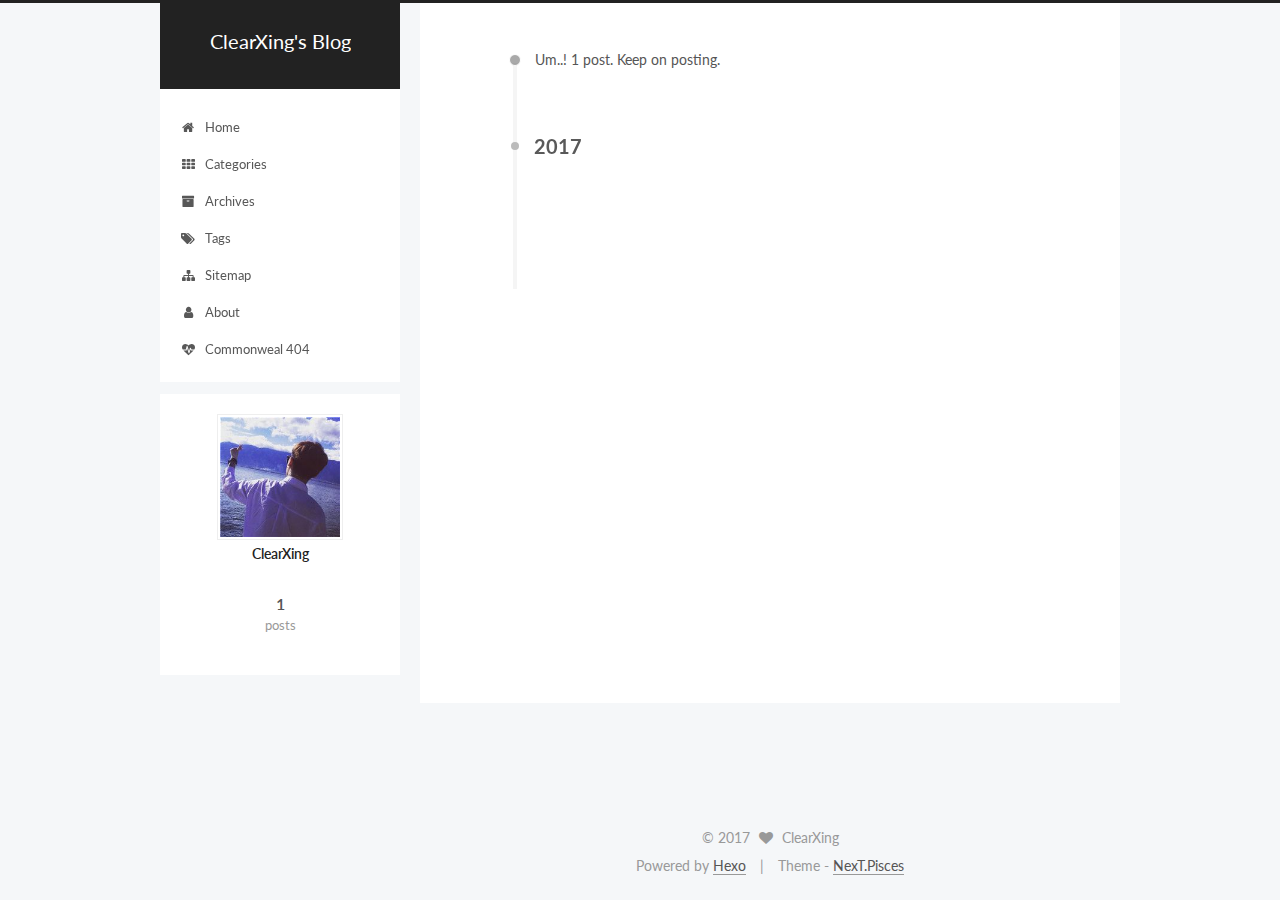
<file: archives/2017/index.html>
<!DOCTYPE html>



  


<html class="theme-next pisces use-motion" lang="en">
<head>
  <meta charset="UTF-8"/>
<meta http-equiv="X-UA-Compatible" content="IE=edge" />
<meta name="viewport" content="width=device-width, initial-scale=1, maximum-scale=1"/>









<meta http-equiv="Cache-Control" content="no-transform" />
<meta http-equiv="Cache-Control" content="no-siteapp" />















  
  
  <link href="/lib/fancybox/source/jquery.fancybox.css?v=2.1.5" rel="stylesheet" type="text/css" />




  
  
  
  

  
    
    
  

  

  

  

  

  
    
    
    <link href="//fonts.googleapis.com/css?family=Lato:300,300italic,400,400italic,700,700italic&subset=latin,latin-ext" rel="stylesheet" type="text/css">
  






<link href="/lib/font-awesome/css/font-awesome.min.css?v=4.6.2" rel="stylesheet" type="text/css" />

<link href="/css/main.css?v=5.1.1" rel="stylesheet" type="text/css" />


  <meta name="keywords" content="Hexo, NexT" />








  <link rel="shortcut icon" type="image/x-icon" href="/favicon.ico?v=5.1.1" />






<meta property="og:type" content="website">
<meta property="og:title" content="ClearXing&#39;s Blog">
<meta property="og:url" content="http://ClearXing.github.io/archives/2017/index.html">
<meta property="og:site_name" content="ClearXing&#39;s Blog">
<meta name="twitter:card" content="summary">
<meta name="twitter:title" content="ClearXing&#39;s Blog">



<script type="text/javascript" id="hexo.configurations">
  var NexT = window.NexT || {};
  var CONFIG = {
    root: '/',
    scheme: 'Pisces',
    sidebar: {"position":"left","display":"post","offset":12,"offset_float":0,"b2t":false,"scrollpercent":false,"onmobile":false},
    fancybox: true,
    motion: true,
    duoshuo: {
      userId: '0',
      author: 'Author'
    },
    algolia: {
      applicationID: '',
      apiKey: '',
      indexName: '',
      hits: {"per_page":10},
      labels: {"input_placeholder":"Search for Posts","hits_empty":"We didn't find any results for the search: ${query}","hits_stats":"${hits} results found in ${time} ms"}
    }
  };
</script>



  <link rel="canonical" href="http://ClearXing.github.io/archives/2017/"/>





  <title>Archive | ClearXing's Blog</title>
  














</head>

<body itemscope itemtype="http://schema.org/WebPage" lang="en">

  
  
    
  

  <div class="container sidebar-position-left  page-archive  ">
    <div class="headband"></div>

    <header id="header" class="header" itemscope itemtype="http://schema.org/WPHeader">
      <div class="header-inner"><div class="site-brand-wrapper">
  <div class="site-meta ">
    

    <div class="custom-logo-site-title">
      <a href="/"  class="brand" rel="start">
        <span class="logo-line-before"><i></i></span>
        <span class="site-title">ClearXing's Blog</span>
        <span class="logo-line-after"><i></i></span>
      </a>
    </div>
      
        <p class="site-subtitle"></p>
      
  </div>

  <div class="site-nav-toggle">
    <button>
      <span class="btn-bar"></span>
      <span class="btn-bar"></span>
      <span class="btn-bar"></span>
    </button>
  </div>
</div>

<nav class="site-nav">
  

  
    <ul id="menu" class="menu">
      
        
        <li class="menu-item menu-item-home">
          <a href="/" rel="section">
            
              <i class="menu-item-icon fa fa-fw fa-home"></i> <br />
            
            Home
          </a>
        </li>
      
        
        <li class="menu-item menu-item-categories">
          <a href="/categories/" rel="section">
            
              <i class="menu-item-icon fa fa-fw fa-th"></i> <br />
            
            Categories
          </a>
        </li>
      
        
        <li class="menu-item menu-item-archives">
          <a href="/archives/" rel="section">
            
              <i class="menu-item-icon fa fa-fw fa-archive"></i> <br />
            
            Archives
          </a>
        </li>
      
        
        <li class="menu-item menu-item-tags">
          <a href="/tags/" rel="section">
            
              <i class="menu-item-icon fa fa-fw fa-tags"></i> <br />
            
            Tags
          </a>
        </li>
      
        
        <li class="menu-item menu-item-sitemap">
          <a href="/sitemap.xml" rel="section">
            
              <i class="menu-item-icon fa fa-fw fa-sitemap"></i> <br />
            
            Sitemap
          </a>
        </li>
      
        
        <li class="menu-item menu-item-about">
          <a href="/about/" rel="section">
            
              <i class="menu-item-icon fa fa-fw fa-user"></i> <br />
            
            About
          </a>
        </li>
      
        
        <li class="menu-item menu-item-commonweal">
          <a href="/404.html" rel="section">
            
              <i class="menu-item-icon fa fa-fw fa-heartbeat"></i> <br />
            
            Commonweal 404
          </a>
        </li>
      

      
    </ul>
  

  
</nav>



 </div>
    </header>

    <main id="main" class="main">
      <div class="main-inner">
        <div class="content-wrap">
          <div id="content" class="content">
            

  <section id="posts" class="posts-collapse">
    <span class="archive-move-on"></span>

    <span class="archive-page-counter">
      
      
      
        
      
      Um..! 1 post. Keep on posting.
    </span>

    

      
      
      

      
        
        <div class="collection-title">
          <h2 class="archive-year motion-element" id="archive-year-2017">2017</h2>
        </div>
      
      

      

  <article class="post post-type-normal" itemscope itemtype="http://schema.org/Article">
    <header class="post-header">

      <h2 class="post-title">
        
            <a class="post-title-link" href="/2017/07/16/hello-world/" itemprop="url">
              
                <span itemprop="name">Hello World</span>
              
            </a>
        
      </h2>

      <div class="post-meta">
        <time class="post-time" itemprop="dateCreated"
              datetime="2017-07-16T00:39:15+08:00"
              content="2017-07-16" >
          07-16
        </time>
      </div>

    </header>
  </article>



    

  </section>

  



          </div>
          


          

        </div>
        
          
  
  <div class="sidebar-toggle">
    <div class="sidebar-toggle-line-wrap">
      <span class="sidebar-toggle-line sidebar-toggle-line-first"></span>
      <span class="sidebar-toggle-line sidebar-toggle-line-middle"></span>
      <span class="sidebar-toggle-line sidebar-toggle-line-last"></span>
    </div>
  </div>

  <aside id="sidebar" class="sidebar">
    
    <div class="sidebar-inner">

      

      

      <section class="site-overview sidebar-panel sidebar-panel-active">
        <div class="site-author motion-element" itemprop="author" itemscope itemtype="http://schema.org/Person">
          <img class="site-author-image" itemprop="image"
               src="/images/avatar.png"
               alt="ClearXing" />
          <p class="site-author-name" itemprop="name">ClearXing</p>
           
              <p class="site-description motion-element" itemprop="description"></p>
          
        </div>
        <nav class="site-state motion-element">

          
            <div class="site-state-item site-state-posts">
              <a href="/archives/">
                <span class="site-state-item-count">1</span>
                <span class="site-state-item-name">posts</span>
              </a>
            </div>
          

          

          

        </nav>

        

        <div class="links-of-author motion-element">
          
        </div>

        
        

        
        

        


      </section>

      

      

    </div>
  </aside>


        
      </div>
    </main>

    <footer id="footer" class="footer">
      <div class="footer-inner">
        <div class="copyright" >
  
  &copy; 
  <span itemprop="copyrightYear">2017</span>
  <span class="with-love">
    <i class="fa fa-heart"></i>
  </span>
  <span class="author" itemprop="copyrightHolder">ClearXing</span>
</div>


<div class="powered-by">
  Powered by <a class="theme-link" href="https://hexo.io">Hexo</a>
</div>

<div class="theme-info">
  Theme -
  <a class="theme-link" href="https://github.com/iissnan/hexo-theme-next">
    NexT.Pisces
  </a>
</div>


        

        
      </div>
    </footer>

    
      <div class="back-to-top">
        <i class="fa fa-arrow-up"></i>
        
      </div>
    

  </div>

  

<script type="text/javascript">
  if (Object.prototype.toString.call(window.Promise) !== '[object Function]') {
    window.Promise = null;
  }
</script>









  












  
  <script type="text/javascript" src="/lib/jquery/index.js?v=2.1.3"></script>

  
  <script type="text/javascript" src="/lib/fastclick/lib/fastclick.min.js?v=1.0.6"></script>

  
  <script type="text/javascript" src="/lib/jquery_lazyload/jquery.lazyload.js?v=1.9.7"></script>

  
  <script type="text/javascript" src="/lib/velocity/velocity.min.js?v=1.2.1"></script>

  
  <script type="text/javascript" src="/lib/velocity/velocity.ui.min.js?v=1.2.1"></script>

  
  <script type="text/javascript" src="/lib/fancybox/source/jquery.fancybox.pack.js?v=2.1.5"></script>


  


  <script type="text/javascript" src="/js/src/utils.js?v=5.1.1"></script>

  <script type="text/javascript" src="/js/src/motion.js?v=5.1.1"></script>



  
  


  <script type="text/javascript" src="/js/src/affix.js?v=5.1.1"></script>

  <script type="text/javascript" src="/js/src/schemes/pisces.js?v=5.1.1"></script>



  
  
    <script type="text/javascript" id="motion.page.archive">
      $('.archive-year').velocity('transition.slideLeftIn');
    </script>
  


  


  <script type="text/javascript" src="/js/src/bootstrap.js?v=5.1.1"></script>



  


  




	





  





  






  





  

  

  

  

  

  

</body>
</html>
</file>
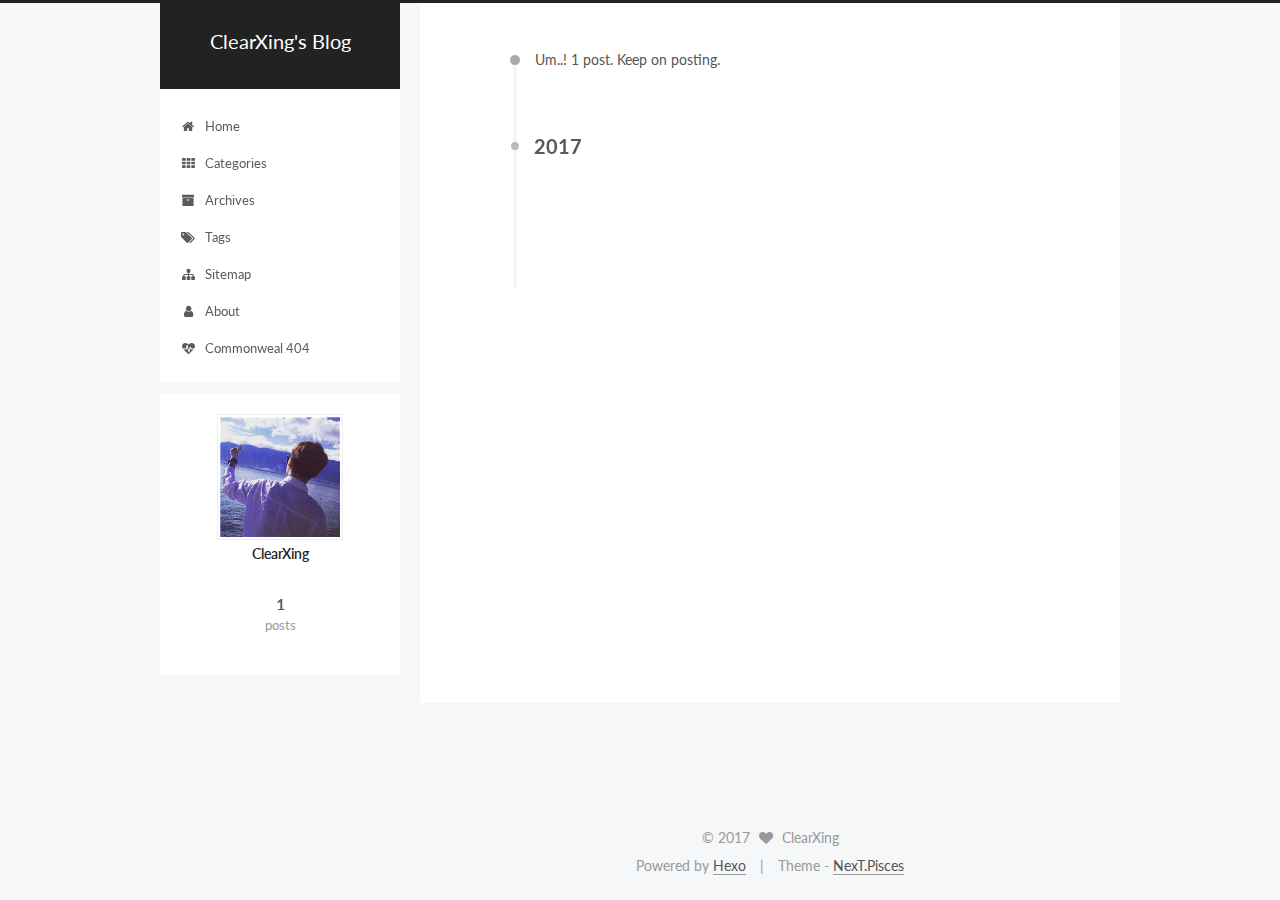
<file: archives/2017/07/index.html>
<!DOCTYPE html>



  


<html class="theme-next pisces use-motion" lang="en">
<head>
  <meta charset="UTF-8"/>
<meta http-equiv="X-UA-Compatible" content="IE=edge" />
<meta name="viewport" content="width=device-width, initial-scale=1, maximum-scale=1"/>









<meta http-equiv="Cache-Control" content="no-transform" />
<meta http-equiv="Cache-Control" content="no-siteapp" />















  
  
  <link href="/lib/fancybox/source/jquery.fancybox.css?v=2.1.5" rel="stylesheet" type="text/css" />




  
  
  
  

  
    
    
  

  

  

  

  

  
    
    
    <link href="//fonts.googleapis.com/css?family=Lato:300,300italic,400,400italic,700,700italic&subset=latin,latin-ext" rel="stylesheet" type="text/css">
  






<link href="/lib/font-awesome/css/font-awesome.min.css?v=4.6.2" rel="stylesheet" type="text/css" />

<link href="/css/main.css?v=5.1.1" rel="stylesheet" type="text/css" />


  <meta name="keywords" content="Hexo, NexT" />








  <link rel="shortcut icon" type="image/x-icon" href="/favicon.ico?v=5.1.1" />






<meta property="og:type" content="website">
<meta property="og:title" content="ClearXing&#39;s Blog">
<meta property="og:url" content="http://ClearXing.github.io/archives/2017/07/index.html">
<meta property="og:site_name" content="ClearXing&#39;s Blog">
<meta name="twitter:card" content="summary">
<meta name="twitter:title" content="ClearXing&#39;s Blog">



<script type="text/javascript" id="hexo.configurations">
  var NexT = window.NexT || {};
  var CONFIG = {
    root: '/',
    scheme: 'Pisces',
    sidebar: {"position":"left","display":"post","offset":12,"offset_float":0,"b2t":false,"scrollpercent":false,"onmobile":false},
    fancybox: true,
    motion: true,
    duoshuo: {
      userId: '0',
      author: 'Author'
    },
    algolia: {
      applicationID: '',
      apiKey: '',
      indexName: '',
      hits: {"per_page":10},
      labels: {"input_placeholder":"Search for Posts","hits_empty":"We didn't find any results for the search: ${query}","hits_stats":"${hits} results found in ${time} ms"}
    }
  };
</script>



  <link rel="canonical" href="http://ClearXing.github.io/archives/2017/07/"/>





  <title>Archive | ClearXing's Blog</title>
  














</head>

<body itemscope itemtype="http://schema.org/WebPage" lang="en">

  
  
    
  

  <div class="container sidebar-position-left  page-archive  ">
    <div class="headband"></div>

    <header id="header" class="header" itemscope itemtype="http://schema.org/WPHeader">
      <div class="header-inner"><div class="site-brand-wrapper">
  <div class="site-meta ">
    

    <div class="custom-logo-site-title">
      <a href="/"  class="brand" rel="start">
        <span class="logo-line-before"><i></i></span>
        <span class="site-title">ClearXing's Blog</span>
        <span class="logo-line-after"><i></i></span>
      </a>
    </div>
      
        <p class="site-subtitle"></p>
      
  </div>

  <div class="site-nav-toggle">
    <button>
      <span class="btn-bar"></span>
      <span class="btn-bar"></span>
      <span class="btn-bar"></span>
    </button>
  </div>
</div>

<nav class="site-nav">
  

  
    <ul id="menu" class="menu">
      
        
        <li class="menu-item menu-item-home">
          <a href="/" rel="section">
            
              <i class="menu-item-icon fa fa-fw fa-home"></i> <br />
            
            Home
          </a>
        </li>
      
        
        <li class="menu-item menu-item-categories">
          <a href="/categories/" rel="section">
            
              <i class="menu-item-icon fa fa-fw fa-th"></i> <br />
            
            Categories
          </a>
        </li>
      
        
        <li class="menu-item menu-item-archives">
          <a href="/archives/" rel="section">
            
              <i class="menu-item-icon fa fa-fw fa-archive"></i> <br />
            
            Archives
          </a>
        </li>
      
        
        <li class="menu-item menu-item-tags">
          <a href="/tags/" rel="section">
            
              <i class="menu-item-icon fa fa-fw fa-tags"></i> <br />
            
            Tags
          </a>
        </li>
      
        
        <li class="menu-item menu-item-sitemap">
          <a href="/sitemap.xml" rel="section">
            
              <i class="menu-item-icon fa fa-fw fa-sitemap"></i> <br />
            
            Sitemap
          </a>
        </li>
      
        
        <li class="menu-item menu-item-about">
          <a href="/about/" rel="section">
            
              <i class="menu-item-icon fa fa-fw fa-user"></i> <br />
            
            About
          </a>
        </li>
      
        
        <li class="menu-item menu-item-commonweal">
          <a href="/404.html" rel="section">
            
              <i class="menu-item-icon fa fa-fw fa-heartbeat"></i> <br />
            
            Commonweal 404
          </a>
        </li>
      

      
    </ul>
  

  
</nav>



 </div>
    </header>

    <main id="main" class="main">
      <div class="main-inner">
        <div class="content-wrap">
          <div id="content" class="content">
            

  <section id="posts" class="posts-collapse">
    <span class="archive-move-on"></span>

    <span class="archive-page-counter">
      
      
      
        
      
      Um..! 1 post. Keep on posting.
    </span>

    

      
      
      

      
        
        <div class="collection-title">
          <h2 class="archive-year motion-element" id="archive-year-2017">2017</h2>
        </div>
      
      

      

  <article class="post post-type-normal" itemscope itemtype="http://schema.org/Article">
    <header class="post-header">

      <h2 class="post-title">
        
            <a class="post-title-link" href="/2017/07/16/hello-world/" itemprop="url">
              
                <span itemprop="name">Hello World</span>
              
            </a>
        
      </h2>

      <div class="post-meta">
        <time class="post-time" itemprop="dateCreated"
              datetime="2017-07-16T00:39:15+08:00"
              content="2017-07-16" >
          07-16
        </time>
      </div>

    </header>
  </article>



    

  </section>

  



          </div>
          


          

        </div>
        
          
  
  <div class="sidebar-toggle">
    <div class="sidebar-toggle-line-wrap">
      <span class="sidebar-toggle-line sidebar-toggle-line-first"></span>
      <span class="sidebar-toggle-line sidebar-toggle-line-middle"></span>
      <span class="sidebar-toggle-line sidebar-toggle-line-last"></span>
    </div>
  </div>

  <aside id="sidebar" class="sidebar">
    
    <div class="sidebar-inner">

      

      

      <section class="site-overview sidebar-panel sidebar-panel-active">
        <div class="site-author motion-element" itemprop="author" itemscope itemtype="http://schema.org/Person">
          <img class="site-author-image" itemprop="image"
               src="/images/avatar.png"
               alt="ClearXing" />
          <p class="site-author-name" itemprop="name">ClearXing</p>
           
              <p class="site-description motion-element" itemprop="description"></p>
          
        </div>
        <nav class="site-state motion-element">

          
            <div class="site-state-item site-state-posts">
              <a href="/archives/">
                <span class="site-state-item-count">1</span>
                <span class="site-state-item-name">posts</span>
              </a>
            </div>
          

          

          

        </nav>

        

        <div class="links-of-author motion-element">
          
        </div>

        
        

        
        

        


      </section>

      

      

    </div>
  </aside>


        
      </div>
    </main>

    <footer id="footer" class="footer">
      <div class="footer-inner">
        <div class="copyright" >
  
  &copy; 
  <span itemprop="copyrightYear">2017</span>
  <span class="with-love">
    <i class="fa fa-heart"></i>
  </span>
  <span class="author" itemprop="copyrightHolder">ClearXing</span>
</div>


<div class="powered-by">
  Powered by <a class="theme-link" href="https://hexo.io">Hexo</a>
</div>

<div class="theme-info">
  Theme -
  <a class="theme-link" href="https://github.com/iissnan/hexo-theme-next">
    NexT.Pisces
  </a>
</div>


        

        
      </div>
    </footer>

    
      <div class="back-to-top">
        <i class="fa fa-arrow-up"></i>
        
      </div>
    

  </div>

  

<script type="text/javascript">
  if (Object.prototype.toString.call(window.Promise) !== '[object Function]') {
    window.Promise = null;
  }
</script>









  












  
  <script type="text/javascript" src="/lib/jquery/index.js?v=2.1.3"></script>

  
  <script type="text/javascript" src="/lib/fastclick/lib/fastclick.min.js?v=1.0.6"></script>

  
  <script type="text/javascript" src="/lib/jquery_lazyload/jquery.lazyload.js?v=1.9.7"></script>

  
  <script type="text/javascript" src="/lib/velocity/velocity.min.js?v=1.2.1"></script>

  
  <script type="text/javascript" src="/lib/velocity/velocity.ui.min.js?v=1.2.1"></script>

  
  <script type="text/javascript" src="/lib/fancybox/source/jquery.fancybox.pack.js?v=2.1.5"></script>


  


  <script type="text/javascript" src="/js/src/utils.js?v=5.1.1"></script>

  <script type="text/javascript" src="/js/src/motion.js?v=5.1.1"></script>



  
  


  <script type="text/javascript" src="/js/src/affix.js?v=5.1.1"></script>

  <script type="text/javascript" src="/js/src/schemes/pisces.js?v=5.1.1"></script>



  
  
    <script type="text/javascript" id="motion.page.archive">
      $('.archive-year').velocity('transition.slideLeftIn');
    </script>
  


  


  <script type="text/javascript" src="/js/src/bootstrap.js?v=5.1.1"></script>



  


  




	





  





  






  





  

  

  

  

  

  

</body>
</html>
</file>
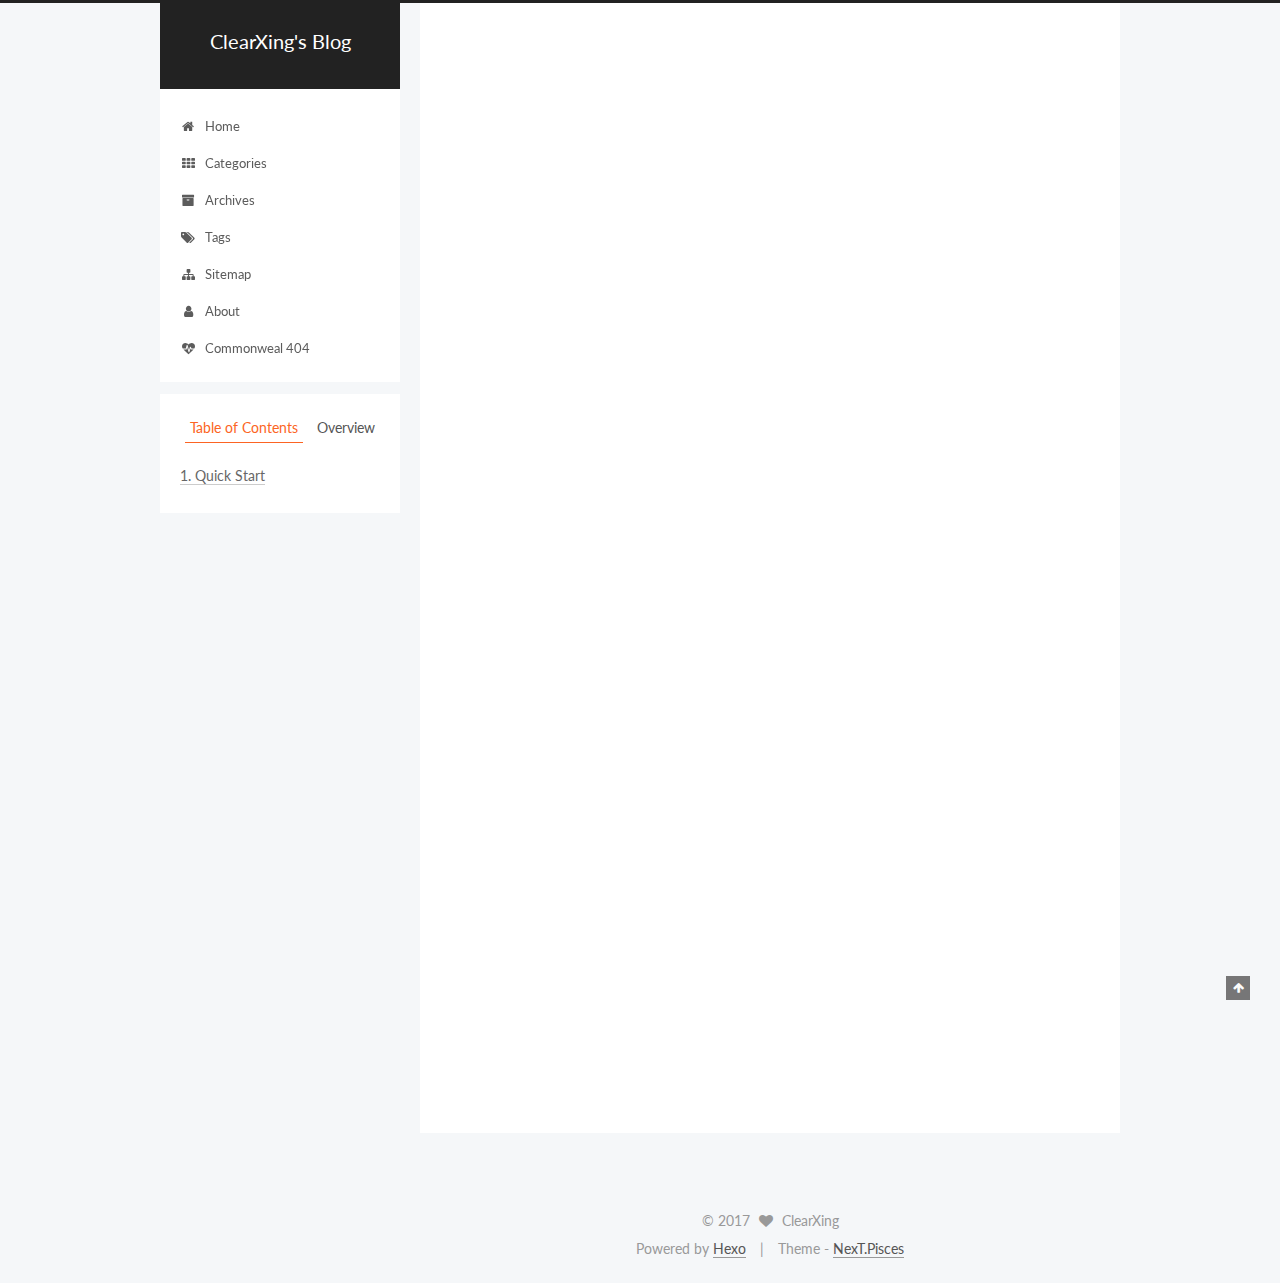
<file: 2017/07/16/hello-world/index.html>
<!DOCTYPE html>



  


<html class="theme-next pisces use-motion" lang="en">
<head>
  <meta charset="UTF-8"/>
<meta http-equiv="X-UA-Compatible" content="IE=edge" />
<meta name="viewport" content="width=device-width, initial-scale=1, maximum-scale=1"/>









<meta http-equiv="Cache-Control" content="no-transform" />
<meta http-equiv="Cache-Control" content="no-siteapp" />















  
  
  <link href="/lib/fancybox/source/jquery.fancybox.css?v=2.1.5" rel="stylesheet" type="text/css" />




  
  
  
  

  
    
    
  

  

  

  

  

  
    
    
    <link href="//fonts.googleapis.com/css?family=Lato:300,300italic,400,400italic,700,700italic&subset=latin,latin-ext" rel="stylesheet" type="text/css">
  






<link href="/lib/font-awesome/css/font-awesome.min.css?v=4.6.2" rel="stylesheet" type="text/css" />

<link href="/css/main.css?v=5.1.1" rel="stylesheet" type="text/css" />


  <meta name="keywords" content="Hexo, NexT" />








  <link rel="shortcut icon" type="image/x-icon" href="/favicon.ico?v=5.1.1" />






<meta name="description" content="Welcome to Hexo! This is your very first post. Check documentation for more info. If you get any problems when using Hexo, you can find the answer in troubleshooting or you can ask me on GitHub. Quick">
<meta property="og:type" content="article">
<meta property="og:title" content="Hello World">
<meta property="og:url" content="http://ClearXing.github.io/2017/07/16/hello-world/index.html">
<meta property="og:site_name" content="ClearXing&#39;s Blog">
<meta property="og:description" content="Welcome to Hexo! This is your very first post. Check documentation for more info. If you get any problems when using Hexo, you can find the answer in troubleshooting or you can ask me on GitHub. Quick">
<meta property="og:updated_time" content="2017-07-15T16:39:15.584Z">
<meta name="twitter:card" content="summary">
<meta name="twitter:title" content="Hello World">
<meta name="twitter:description" content="Welcome to Hexo! This is your very first post. Check documentation for more info. If you get any problems when using Hexo, you can find the answer in troubleshooting or you can ask me on GitHub. Quick">



<script type="text/javascript" id="hexo.configurations">
  var NexT = window.NexT || {};
  var CONFIG = {
    root: '/',
    scheme: 'Pisces',
    sidebar: {"position":"left","display":"post","offset":12,"offset_float":0,"b2t":false,"scrollpercent":false,"onmobile":false},
    fancybox: true,
    motion: true,
    duoshuo: {
      userId: '0',
      author: 'Author'
    },
    algolia: {
      applicationID: '',
      apiKey: '',
      indexName: '',
      hits: {"per_page":10},
      labels: {"input_placeholder":"Search for Posts","hits_empty":"We didn't find any results for the search: ${query}","hits_stats":"${hits} results found in ${time} ms"}
    }
  };
</script>



  <link rel="canonical" href="http://ClearXing.github.io/2017/07/16/hello-world/"/>





  <title>Hello World | ClearXing's Blog</title>
  














</head>

<body itemscope itemtype="http://schema.org/WebPage" lang="en">

  
  
    
  

  <div class="container sidebar-position-left page-post-detail ">
    <div class="headband"></div>

    <header id="header" class="header" itemscope itemtype="http://schema.org/WPHeader">
      <div class="header-inner"><div class="site-brand-wrapper">
  <div class="site-meta ">
    

    <div class="custom-logo-site-title">
      <a href="/"  class="brand" rel="start">
        <span class="logo-line-before"><i></i></span>
        <span class="site-title">ClearXing's Blog</span>
        <span class="logo-line-after"><i></i></span>
      </a>
    </div>
      
        <p class="site-subtitle"></p>
      
  </div>

  <div class="site-nav-toggle">
    <button>
      <span class="btn-bar"></span>
      <span class="btn-bar"></span>
      <span class="btn-bar"></span>
    </button>
  </div>
</div>

<nav class="site-nav">
  

  
    <ul id="menu" class="menu">
      
        
        <li class="menu-item menu-item-home">
          <a href="/" rel="section">
            
              <i class="menu-item-icon fa fa-fw fa-home"></i> <br />
            
            Home
          </a>
        </li>
      
        
        <li class="menu-item menu-item-categories">
          <a href="/categories/" rel="section">
            
              <i class="menu-item-icon fa fa-fw fa-th"></i> <br />
            
            Categories
          </a>
        </li>
      
        
        <li class="menu-item menu-item-archives">
          <a href="/archives/" rel="section">
            
              <i class="menu-item-icon fa fa-fw fa-archive"></i> <br />
            
            Archives
          </a>
        </li>
      
        
        <li class="menu-item menu-item-tags">
          <a href="/tags/" rel="section">
            
              <i class="menu-item-icon fa fa-fw fa-tags"></i> <br />
            
            Tags
          </a>
        </li>
      
        
        <li class="menu-item menu-item-sitemap">
          <a href="/sitemap.xml" rel="section">
            
              <i class="menu-item-icon fa fa-fw fa-sitemap"></i> <br />
            
            Sitemap
          </a>
        </li>
      
        
        <li class="menu-item menu-item-about">
          <a href="/about/" rel="section">
            
              <i class="menu-item-icon fa fa-fw fa-user"></i> <br />
            
            About
          </a>
        </li>
      
        
        <li class="menu-item menu-item-commonweal">
          <a href="/404.html" rel="section">
            
              <i class="menu-item-icon fa fa-fw fa-heartbeat"></i> <br />
            
            Commonweal 404
          </a>
        </li>
      

      
    </ul>
  

  
</nav>



 </div>
    </header>

    <main id="main" class="main">
      <div class="main-inner">
        <div class="content-wrap">
          <div id="content" class="content">
            

  <div id="posts" class="posts-expand">
    

  

  
  
  

  <article class="post post-type-normal " itemscope itemtype="http://schema.org/Article">
    <link itemprop="mainEntityOfPage" href="http://ClearXing.github.io/2017/07/16/hello-world/">

    <span hidden itemprop="author" itemscope itemtype="http://schema.org/Person">
      <meta itemprop="name" content="ClearXing">
      <meta itemprop="description" content="">
      <meta itemprop="image" content="/images/avatar.png">
    </span>

    <span hidden itemprop="publisher" itemscope itemtype="http://schema.org/Organization">
      <meta itemprop="name" content="ClearXing's Blog">
    </span>

    
      <header class="post-header">

        
        
          <h1 class="post-title" itemprop="name headline">Hello World</h1>
        

        <div class="post-meta">
          <span class="post-time">
            
              <span class="post-meta-item-icon">
                <i class="fa fa-calendar-o"></i>
              </span>
              
                <span class="post-meta-item-text">Posted on</span>
              
              <time title="Post created" itemprop="dateCreated datePublished" datetime="2017-07-16T00:39:15+08:00">
                2017-07-16
              </time>
            

            

            
          </span>

          

          
            
          

          
          

          

          

          

        </div>
      </header>
    

    <div class="post-body" itemprop="articleBody">

      
      

      
        <p>Welcome to <a href="https://hexo.io/" target="_blank" rel="external">Hexo</a>! This is your very first post. Check <a href="https://hexo.io/docs/" target="_blank" rel="external">documentation</a> for more info. If you get any problems when using Hexo, you can find the answer in <a href="https://hexo.io/docs/troubleshooting.html" target="_blank" rel="external">troubleshooting</a> or you can ask me on <a href="https://github.com/hexojs/hexo/issues" target="_blank" rel="external">GitHub</a>.</p>
<h2 id="Quick-Start"><a href="#Quick-Start" class="headerlink" title="Quick Start"></a>Quick Start</h2><h3 id="Create-a-new-post"><a href="#Create-a-new-post" class="headerlink" title="Create a new post"></a>Create a new post</h3><figure class="highlight bash"><table><tr><td class="gutter"><pre><div class="line">1</div></pre></td><td class="code"><pre><div class="line">$ hexo new <span class="string">"My New Post"</span></div></pre></td></tr></table></figure>
<p>More info: <a href="https://hexo.io/docs/writing.html" target="_blank" rel="external">Writing</a></p>
<h3 id="Run-server"><a href="#Run-server" class="headerlink" title="Run server"></a>Run server</h3><figure class="highlight bash"><table><tr><td class="gutter"><pre><div class="line">1</div></pre></td><td class="code"><pre><div class="line">$ hexo server</div></pre></td></tr></table></figure>
<p>More info: <a href="https://hexo.io/docs/server.html" target="_blank" rel="external">Server</a></p>
<h3 id="Generate-static-files"><a href="#Generate-static-files" class="headerlink" title="Generate static files"></a>Generate static files</h3><figure class="highlight bash"><table><tr><td class="gutter"><pre><div class="line">1</div></pre></td><td class="code"><pre><div class="line">$ hexo generate</div></pre></td></tr></table></figure>
<p>More info: <a href="https://hexo.io/docs/generating.html" target="_blank" rel="external">Generating</a></p>
<h3 id="Deploy-to-remote-sites"><a href="#Deploy-to-remote-sites" class="headerlink" title="Deploy to remote sites"></a>Deploy to remote sites</h3><figure class="highlight bash"><table><tr><td class="gutter"><pre><div class="line">1</div></pre></td><td class="code"><pre><div class="line">$ hexo deploy</div></pre></td></tr></table></figure>
<p>More info: <a href="https://hexo.io/docs/deployment.html" target="_blank" rel="external">Deployment</a></p>

      
    </div>

    <div>
      
        

      
    </div>

    <div>
      
        

      
    </div>

    <div>
      
        

      
    </div>

    <footer class="post-footer">
      

      
      
      

      

      
      
    </footer>
  </article>



    <div class="post-spread">
      
    </div>
  </div>


          </div>
          


          
  <div class="comments" id="comments">
    
  </div>


        </div>
        
          
  
  <div class="sidebar-toggle">
    <div class="sidebar-toggle-line-wrap">
      <span class="sidebar-toggle-line sidebar-toggle-line-first"></span>
      <span class="sidebar-toggle-line sidebar-toggle-line-middle"></span>
      <span class="sidebar-toggle-line sidebar-toggle-line-last"></span>
    </div>
  </div>

  <aside id="sidebar" class="sidebar">
    
    <div class="sidebar-inner">

      

      
        <ul class="sidebar-nav motion-element">
          <li class="sidebar-nav-toc sidebar-nav-active" data-target="post-toc-wrap" >
            Table of Contents
          </li>
          <li class="sidebar-nav-overview" data-target="site-overview">
            Overview
          </li>
        </ul>
      

      <section class="site-overview sidebar-panel">
        <div class="site-author motion-element" itemprop="author" itemscope itemtype="http://schema.org/Person">
          <img class="site-author-image" itemprop="image"
               src="/images/avatar.png"
               alt="ClearXing" />
          <p class="site-author-name" itemprop="name">ClearXing</p>
           
              <p class="site-description motion-element" itemprop="description"></p>
          
        </div>
        <nav class="site-state motion-element">

          
            <div class="site-state-item site-state-posts">
              <a href="/archives/">
                <span class="site-state-item-count">1</span>
                <span class="site-state-item-name">posts</span>
              </a>
            </div>
          

          

          

        </nav>

        

        <div class="links-of-author motion-element">
          
        </div>

        
        

        
        

        


      </section>

      
      <!--noindex-->
        <section class="post-toc-wrap motion-element sidebar-panel sidebar-panel-active">
          <div class="post-toc">

            
              
            

            
              <div class="post-toc-content"><ol class="nav"><li class="nav-item nav-level-2"><a class="nav-link" href="#Quick-Start"><span class="nav-number">1.</span> <span class="nav-text">Quick Start</span></a><ol class="nav-child"><li class="nav-item nav-level-3"><a class="nav-link" href="#Create-a-new-post"><span class="nav-number">1.1.</span> <span class="nav-text">Create a new post</span></a></li><li class="nav-item nav-level-3"><a class="nav-link" href="#Run-server"><span class="nav-number">1.2.</span> <span class="nav-text">Run server</span></a></li><li class="nav-item nav-level-3"><a class="nav-link" href="#Generate-static-files"><span class="nav-number">1.3.</span> <span class="nav-text">Generate static files</span></a></li><li class="nav-item nav-level-3"><a class="nav-link" href="#Deploy-to-remote-sites"><span class="nav-number">1.4.</span> <span class="nav-text">Deploy to remote sites</span></a></li></ol></li></ol></div>
            

          </div>
        </section>
      <!--/noindex-->
      

      

    </div>
  </aside>


        
      </div>
    </main>

    <footer id="footer" class="footer">
      <div class="footer-inner">
        <div class="copyright" >
  
  &copy; 
  <span itemprop="copyrightYear">2017</span>
  <span class="with-love">
    <i class="fa fa-heart"></i>
  </span>
  <span class="author" itemprop="copyrightHolder">ClearXing</span>
</div>


<div class="powered-by">
  Powered by <a class="theme-link" href="https://hexo.io">Hexo</a>
</div>

<div class="theme-info">
  Theme -
  <a class="theme-link" href="https://github.com/iissnan/hexo-theme-next">
    NexT.Pisces
  </a>
</div>


        

        
      </div>
    </footer>

    
      <div class="back-to-top">
        <i class="fa fa-arrow-up"></i>
        
      </div>
    

  </div>

  

<script type="text/javascript">
  if (Object.prototype.toString.call(window.Promise) !== '[object Function]') {
    window.Promise = null;
  }
</script>









  












  
  <script type="text/javascript" src="/lib/jquery/index.js?v=2.1.3"></script>

  
  <script type="text/javascript" src="/lib/fastclick/lib/fastclick.min.js?v=1.0.6"></script>

  
  <script type="text/javascript" src="/lib/jquery_lazyload/jquery.lazyload.js?v=1.9.7"></script>

  
  <script type="text/javascript" src="/lib/velocity/velocity.min.js?v=1.2.1"></script>

  
  <script type="text/javascript" src="/lib/velocity/velocity.ui.min.js?v=1.2.1"></script>

  
  <script type="text/javascript" src="/lib/fancybox/source/jquery.fancybox.pack.js?v=2.1.5"></script>


  


  <script type="text/javascript" src="/js/src/utils.js?v=5.1.1"></script>

  <script type="text/javascript" src="/js/src/motion.js?v=5.1.1"></script>



  
  


  <script type="text/javascript" src="/js/src/affix.js?v=5.1.1"></script>

  <script type="text/javascript" src="/js/src/schemes/pisces.js?v=5.1.1"></script>



  
  <script type="text/javascript" src="/js/src/scrollspy.js?v=5.1.1"></script>
<script type="text/javascript" src="/js/src/post-details.js?v=5.1.1"></script>



  


  <script type="text/javascript" src="/js/src/bootstrap.js?v=5.1.1"></script>



  


  




	





  





  






  





  

  

  

  

  

  

</body>
</html>
</file>
<file: css/main.css>
/* normalize.css v3.0.2 | MIT License | git.io/normalize */
html {
  font-family: sans-serif; /* 1 */
  -ms-text-size-adjust: 100%; /* 2 */
  -webkit-text-size-adjust: 100%; /* 2 */
}
body {
  margin: 0;
}
article,
aside,
details,
figcaption,
figure,
footer,
header,
hgroup,
main,
menu,
nav,
section,
summary {
  display: block;
}
audio,
canvas,
progress,
video {
  display: inline-block; /* 1 */
  vertical-align: baseline; /* 2 */
}
audio:not([controls]) {
  display: none;
  height: 0;
}
[hidden],
template {
  display: none;
}
a {
  background-color: transparent;
}
a:active,
a:hover {
  outline: 0;
}
abbr[title] {
  border-bottom: 1px dotted;
}
b,
strong {
  font-weight: bold;
}
dfn {
  font-style: italic;
}
h1 {
  font-size: 2em;
  margin: 0.67em 0;
}
mark {
  background: #ff0;
  color: #000;
}
small {
  font-size: 80%;
}
sub,
sup {
  font-size: 75%;
  line-height: 0;
  position: relative;
  vertical-align: baseline;
}
sup {
  top: -0.5em;
}
sub {
  bottom: -0.25em;
}
img {
  border: 0;
}
svg:not(:root) {
  overflow: hidden;
}
figure {
  margin: 1em 40px;
}
hr {
  -moz-box-sizing: content-box;
  box-sizing: content-box;
  height: 0;
}
pre {
  overflow: auto;
}
code,
kbd,
pre,
samp {
  font-family: monospace, monospace;
  font-size: 1em;
}
button,
input,
optgroup,
select,
textarea {
  color: inherit; /* 1 */
  font: inherit; /* 2 */
  margin: 0; /* 3 */
}
button {
  overflow: visible;
}
button,
select {
  text-transform: none;
}
button,
html input[type="button"],
input[type="reset"],
input[type="submit"] {
  -webkit-appearance: button; /* 2 */
  cursor: pointer; /* 3 */
}
button[disabled],
html input[disabled] {
  cursor: default;
}
button::-moz-focus-inner,
input::-moz-focus-inner {
  border: 0;
  padding: 0;
}
input {
  line-height: normal;
}
input[type="checkbox"],
input[type="radio"] {
  box-sizing: border-box; /* 1 */
  padding: 0; /* 2 */
}
input[type="number"]::-webkit-inner-spin-button,
input[type="number"]::-webkit-outer-spin-button {
  height: auto;
}
input[type="search"] {
  -webkit-appearance: textfield; /* 1 */
  -moz-box-sizing: content-box;
  -webkit-box-sizing: content-box; /* 2 */
  box-sizing: content-box;
}
input[type="search"]::-webkit-search-cancel-button,
input[type="search"]::-webkit-search-decoration {
  -webkit-appearance: none;
}
fieldset {
  border: 1px solid #c0c0c0;
  margin: 0 2px;
  padding: 0.35em 0.625em 0.75em;
}
legend {
  border: 0; /* 1 */
  padding: 0; /* 2 */
}
textarea {
  overflow: auto;
}
optgroup {
  font-weight: bold;
}
table {
  border-collapse: collapse;
  border-spacing: 0;
}
td,
th {
  padding: 0;
}
::selection {
  background: #262a30;
  color: #fff;
}
body {
  position: relative;
  font-family: 'Lato', "PingFang SC", "Microsoft YaHei", sans-serif;
  font-size: 14px;
  line-height: 2;
  color: #555;
  background: #f5f7f9;
}
@media (max-width: 767px) {
  body {
    padding-right: 0 !important;
  }
}
@media (min-width: 768px) and (max-width: 991px) {
  body {
    padding-right: 0 !important;
  }
}
@media (min-width: 1600px) {
  body {
    font-size: 16px;
  }
}
h1,
h2,
h3,
h4,
h5,
h6 {
  margin: 0;
  padding: 0;
  font-weight: bold;
  line-height: 1.5;
  font-family: 'Lato', "PingFang SC", "Microsoft YaHei", sans-serif;
}
h2,
h3,
h4,
h5,
h6 {
  margin: 20px 0 15px;
}
h1 {
  font-size: 22px;
}
@media (max-width: 767px) {
  h1 {
    font-size: 18px;
  }
}
h2 {
  font-size: 20px;
}
@media (max-width: 767px) {
  h2 {
    font-size: 16px;
  }
}
h3 {
  font-size: 18px;
}
@media (max-width: 767px) {
  h3 {
    font-size: 14px;
  }
}
h4 {
  font-size: 16px;
}
@media (max-width: 767px) {
  h4 {
    font-size: 12px;
  }
}
h5 {
  font-size: 14px;
}
@media (max-width: 767px) {
  h5 {
    font-size: 10px;
  }
}
h6 {
  font-size: 12px;
}
@media (max-width: 767px) {
  h6 {
    font-size: 8px;
  }
}
p {
  margin: 0 0 25px 0;
}
a {
  color: #555;
  text-decoration: none;
  border-bottom: 1px solid #999;
  word-wrap: break-word;
}
a:hover {
  color: #222;
  border-bottom-color: #222;
}
blockquote {
  margin: 0;
  padding: 0;
}
img {
  display: block;
  margin: auto;
  max-width: 100%;
  height: auto;
}
hr {
  margin: 40px 0;
  height: 3px;
  border: none;
  background-color: #ddd;
  background-image: repeating-linear-gradient(-45deg, #fff, #fff 4px, transparent 4px, transparent 8px);
}
blockquote {
  padding: 0 15px;
  color: #666;
  border-left: 4px solid #ddd;
}
blockquote cite::before {
  content: "-";
  padding: 0 5px;
}
dt {
  font-weight: 700;
}
dd {
  margin: 0;
  padding: 0;
}
.text-left {
  text-align: left;
}
.text-center {
  text-align: center;
}
.text-right {
  text-align: right;
}
.text-justify {
  text-align: justify;
}
.text-nowrap {
  white-space: nowrap;
}
.text-lowercase {
  text-transform: lowercase;
}
.text-uppercase {
  text-transform: uppercase;
}
.text-capitalize {
  text-transform: capitalize;
}
.center-block {
  display: block;
  margin-left: auto;
  margin-right: auto;
}
.clearfix:before,
.clearfix:after {
  content: " ";
  display: table;
}
.clearfix:after {
  clear: both;
}
.pullquote {
  width: 45%;
}
.pullquote.left {
  float: left;
  margin-left: 5px;
  margin-right: 10px;
}
.pullquote.right {
  float: right;
  margin-left: 10px;
  margin-right: 5px;
}
.affix.affix.affix {
  position: fixed;
}
.translation {
  margin-top: -20px;
  font-size: 14px;
  color: #999;
}
.scrollbar-measure {
  width: 100px;
  height: 100px;
  overflow: scroll;
  position: absolute;
  top: -9999px;
}
.use-motion .motion-element {
  opacity: 0;
}
table {
  margin: 20px 0;
  width: 100%;
  border-collapse: collapse;
  border-spacing: 0;
  border: 1px solid #ddd;
  font-size: 14px;
  table-layout: fixed;
  word-wrap: break-all;
}
table>tbody>tr:nth-of-type(odd) {
  background-color: #f9f9f9;
}
table>tbody>tr:hover {
  background-color: #f5f5f5;
}
caption,
th,
td {
  padding: 8px;
  text-align: left;
  vertical-align: middle;
  font-weight: normal;
}
th,
td {
  border-bottom: 3px solid #ddd;
  border-right: 1px solid #eee;
}
th {
  padding-bottom: 10px;
  font-weight: 700;
}
td {
  border-bottom-width: 1px;
}
html,
body {
  height: 100%;
}
.container {
  position: relative;
  min-height: 100%;
}
.header-inner {
  margin: 0 auto;
  padding: 100px 0 70px;
  width: 700px;
}
@media (min-width: 1600px) {
  .container .header-inner {
    width: 900px;
  }
}
.main {
  padding-bottom: 150px;
}
.main-inner {
  margin: 0 auto;
  width: 700px;
}
@media (min-width: 1600px) {
  .container .main-inner {
    width: 900px;
  }
}
.footer {
  position: absolute;
  left: 0;
  bottom: 0;
  width: 100%;
  min-height: 50px;
}
.footer-inner {
  box-sizing: border-box;
  margin: 20px auto;
  width: 700px;
}
@media (min-width: 1600px) {
  .container .footer-inner {
    width: 900px;
  }
}
pre,
.highlight {
  overflow: auto;
  margin: 20px 0;
  padding: 0;
  font-size: 13px;
  color: #4d4d4c;
  background: #f7f7f7;
  line-height: 1.6;
}
pre,
code {
  font-family: consolas, Menlo, "PingFang SC", "Microsoft YaHei", monospace;
}
code {
  padding: 2px 4px;
  word-wrap: break-word;
  color: #555;
  background: #eee;
  border-radius: 3px;
  font-size: 13px;
}
pre code {
  padding: 0;
  color: #4d4d4c;
  background: none;
  text-shadow: none;
}
.highlight {
  border-radius: 1px;
}
.highlight pre {
  border: none;
  margin: 0;
  padding: 10px 0;
}
.highlight table {
  margin: 0;
  width: auto;
  border: none;
}
.highlight td {
  border: none;
  padding: 0;
}
.highlight figcaption {
  font-size: 1em;
  color: #4d4d4c;
  line-height: 1em;
  margin-bottom: 1em;
}
.highlight figcaption:before,
.highlight figcaption:after {
  content: " ";
  display: table;
}
.highlight figcaption:after {
  clear: both;
}
.highlight figcaption a {
  float: right;
  color: #4d4d4c;
}
.highlight figcaption a:hover {
  border-bottom-color: #4d4d4c;
}
.highlight .gutter pre {
  padding-left: 10px;
  padding-right: 10px;
  color: #869194;
  text-align: right;
  background-color: #eff2f3;
}
.highlight .code pre {
  width: 100%;
  padding-left: 10px;
  padding-right: 10px;
  background-color: #f7f7f7;
}
.highlight .line {
  height: 20px;
}
.gutter {
  -webkit-user-select: none;
  -moz-user-select: none;
  -ms-user-select: none;
  user-select: none;
}
.gist table {
  width: auto;
}
.gist table td {
  border: none;
}
pre .deletion {
  background: #fdd;
}
pre .addition {
  background: #dfd;
}
pre .meta {
  color: #8959a8;
}
pre .comment {
  color: #8e908c;
}
pre .variable,
pre .attribute,
pre .tag,
pre .regexp,
pre .ruby .constant,
pre .xml .tag .title,
pre .xml .pi,
pre .xml .doctype,
pre .html .doctype,
pre .css .id,
pre .css .class,
pre .css .pseudo {
  color: #c82829;
}
pre .number,
pre .preprocessor,
pre .built_in,
pre .literal,
pre .params,
pre .constant,
pre .command {
  color: #f5871f;
}
pre .ruby .class .title,
pre .css .rules .attribute,
pre .string,
pre .value,
pre .inheritance,
pre .header,
pre .ruby .symbol,
pre .xml .cdata,
pre .special,
pre .number,
pre .formula {
  color: #718c00;
}
pre .title,
pre .css .hexcolor {
  color: #3e999f;
}
pre .function,
pre .python .decorator,
pre .python .title,
pre .ruby .function .title,
pre .ruby .title .keyword,
pre .perl .sub,
pre .javascript .title,
pre .coffeescript .title {
  color: #4271ae;
}
pre .keyword,
pre .javascript .function {
  color: #8959a8;
}
.full-image.full-image.full-image {
  border: none;
  max-width: 100%;
  width: auto;
  margin: 20px auto;
}
@media (min-width: 992px) {
  .full-image.full-image.full-image {
    max-width: none;
    width: 118%;
    margin: 0 -9%;
  }
}
.blockquote-center,
.page-home .post-type-quote blockquote,
.page-post-detail .post-type-quote blockquote {
  position: relative;
  margin: 40px 0;
  padding: 0;
  border-left: none;
  text-align: center;
}
.blockquote-center::before,
.page-home .post-type-quote blockquote::before,
.page-post-detail .post-type-quote blockquote::before,
.blockquote-center::after,
.page-home .post-type-quote blockquote::after,
.page-post-detail .post-type-quote blockquote::after {
  position: absolute;
  content: ' ';
  display: block;
  width: 100%;
  height: 24px;
  opacity: 0.2;
  background-repeat: no-repeat;
  background-position: 0 -6px;
  background-size: 22px 22px;
}
.blockquote-center::before,
.page-home .post-type-quote blockquote::before,
.page-post-detail .post-type-quote blockquote::before {
  top: -20px;
  background-image: url("../images/quote-l.svg");
  border-top: 1px solid #ccc;
}
.blockquote-center::after,
.page-home .post-type-quote blockquote::after,
.page-post-detail .post-type-quote blockquote::after {
  bottom: -20px;
  background-image: url("../images/quote-r.svg");
  border-bottom: 1px solid #ccc;
  background-position: 100% 8px;
}
.blockquote-center p,
.page-home .post-type-quote blockquote p,
.page-post-detail .post-type-quote blockquote p,
.blockquote-center div,
.page-home .post-type-quote blockquote div,
.page-post-detail .post-type-quote blockquote div {
  text-align: center;
}
.post .post-body .group-picture img {
  box-sizing: border-box;
  padding: 0 3px;
  border: none;
}
.post .group-picture-row {
  overflow: hidden;
  margin-top: 6px;
}
.post .group-picture-row:first-child {
  margin-top: 0;
}
.post .group-picture-column {
  float: left;
}
.page-post-detail .post-body .group-picture-column {
  float: none;
  margin-top: 10px;
  width: auto !important;
}
.page-post-detail .post-body .group-picture-column img {
  margin: 0 auto;
}
.page-archive .group-picture-container {
  overflow: hidden;
}
.page-archive .group-picture-row {
  float: left;
}
.page-archive .group-picture-row:first-child {
  margin-top: 6px;
}
.page-archive .group-picture-column {
  max-width: 150px;
  max-height: 150px;
}
.note {
  padding: 20px;
  margin: 20px 0;
  border: 1px solid #eee;
  border-left-width: 5px;
  border-radius: 3px;
}
.note h2,
.note h3,
.note h4,
.note h5,
.note h6 {
  margin-top: 0;
  margin-bottom: 5px;
  padding-top: 0 !important;
}
.note p:last-child {
  margin-bottom: 0;
}
.note code {
  border-radius: 3px;
}
.note+.note {
  margin-top: -5px;
}
.default {
  border-left-color: #777;
}
.default h2,
.default h3,
.default h4,
.default h5,
.default h6 {
  color: #777;
}
.primary {
  border-left-color: #428bca;
}
.primary h2,
.primary h3,
.primary h4,
.primary h5,
.primary h6 {
  color: #428bca;
}
.success {
  border-left-color: #5cb85c;
}
.success h2,
.success h3,
.success h4,
.success h5,
.success h6 {
  color: #5cb85c;
}
.danger {
  border-left-color: #d9534f;
}
.danger h2,
.danger h3,
.danger h4,
.danger h5,
.danger h6 {
  color: #d9534f;
}
.warning {
  border-left-color: #f0ad4e;
}
.warning h2,
.warning h3,
.warning h4,
.warning h5,
.warning h6 {
  color: #f0ad4e;
}
.info {
  border-left-color: #5bc0de;
}
.info h2,
.info h3,
.info h4,
.info h5,
.info h6 {
  color: #5bc0de;
}
.btn {
  display: inline-block;
  padding: 0 20px;
  font-size: 14px;
  color: #fff;
  background: #222;
  border: 2px solid #555;
  text-decoration: none;
  border-radius: 0;
  transition-property: background-color;
  transition-duration: 0.2s;
  transition-timing-function: ease-in-out;
  transition-delay: 0s;
}
.btn:hover,
.post-button .btn:hover {
  border-color: #222;
  color: #fff;
  background: #222;
}
.btn-bar {
  display: block;
  width: 22px;
  height: 2px;
  background: #555;
  border-radius: 1px;
}
.btn-bar+.btn-bar {
  margin-top: 4px;
}
.pagination {
  margin: 120px 0 40px;
  text-align: center;
  border-top: 1px solid #eee;
}
.page-number-basic,
.pagination .prev,
.pagination .next,
.pagination .page-number,
.pagination .space {
  display: inline-block;
  position: relative;
  top: -1px;
  margin: 0 10px;
  padding: 0 10px;
  line-height: 30px;
}
@media (max-width: 767px) {
  .page-number-basic,
  .pagination .prev,
  .pagination .next,
  .pagination .page-number,
  .pagination .space {
    margin: 0 5px;
  }
}
.pagination .prev,
.pagination .next,
.pagination .page-number {
  border-bottom: 0;
  border-top: 1px solid #eee;
  transition-property: border-color;
  transition-duration: 0.2s;
  transition-timing-function: ease-in-out;
  transition-delay: 0s;
}
.pagination .prev:hover,
.pagination .next:hover,
.pagination .page-number:hover {
  border-top-color: #222;
}
.pagination .space {
  padding: 0;
  margin: 0;
}
.pagination .prev {
  margin-left: 0;
}
.pagination .next {
  margin-right: 0;
}
.pagination .page-number.current {
  color: #fff;
  background: #ccc;
  border-top-color: #ccc;
}
@media (max-width: 767px) {
  .pagination {
    border-top: none;
  }
  .pagination .prev,
  .pagination .next,
  .pagination .page-number {
    margin-bottom: 10px;
    border-top: 0;
    border-bottom: 1px solid #eee;
  }
  .pagination .prev:hover,
  .pagination .next:hover,
  .pagination .page-number:hover {
    border-bottom-color: #222;
  }
}
.comments {
  margin: 60px 20px 0;
}
.tag-cloud {
  text-align: center;
}
.tag-cloud a {
  display: inline-block;
  margin: 10px;
}
.back-to-top {
  box-sizing: border-box;
  position: fixed;
  bottom: -100px;
  right: 30px;
  z-index: 1050;
  padding: 0 6px;
  width: 24px;
  background: #222;
  font-size: 12px;
  opacity: 0.6;
  color: #fff;
  cursor: pointer;
  text-align: center;
  -webkit-transform: translateZ(0);
  transition-property: bottom;
  transition-duration: 0.2s;
  transition-timing-function: ease-in-out;
  transition-delay: 0s;
}
@media (min-width: 768px) and (max-width: 991px) {
  .back-to-top {
    display: none !important;
  }
}
@media (max-width: 767px) {
  .back-to-top {
    display: none !important;
  }
}
.back-to-top.back-to-top-on {
  bottom: 30px;
}
.header {
  background: transparent;
}
.header-inner {
  position: relative;
}
.headband {
  height: 3px;
  background: #222;
}
.site-meta {
  margin: 0;
  text-align: center;
}
@media (max-width: 767px) {
  .site-meta {
    text-align: center;
  }
}
.brand {
  position: relative;
  display: inline-block;
  padding: 0 40px;
  color: #fff;
  background: #222;
  border-bottom: none;
}
.brand:hover {
  color: #fff;
}
.logo {
  display: inline-block;
  margin-right: 5px;
  line-height: 36px;
  vertical-align: top;
}
.site-title {
  display: inline-block;
  vertical-align: top;
  line-height: 36px;
  font-size: 20px;
  font-weight: normal;
  font-family: 'Lato', "PingFang SC", "Microsoft YaHei", sans-serif;
}
.site-subtitle {
  margin-top: 10px;
  font-size: 13px;
  color: #ddd;
}
.use-motion .brand {
  opacity: 0;
}
.use-motion .logo,
.use-motion .site-title,
.use-motion .site-subtitle {
  opacity: 0;
  position: relative;
  top: -10px;
}
.site-nav-toggle {
  display: none;
  position: absolute;
  top: 10px;
  left: 10px;
}
@media (max-width: 767px) {
  .site-nav-toggle {
    display: block;
  }
}
.site-nav-toggle button {
  margin-top: 2px;
  padding: 9px 10px;
  background: transparent;
  border: none;
}
@media (max-width: 767px) {
  .site-nav {
    display: none;
    margin: 0 -10px;
    padding: 0 10px;
    clear: both;
    border-top: 1px solid #ddd;
  }
}
@media (min-width: 768px) and (max-width: 991px) {
  .site-nav {
    display: block !important;
  }
}
@media (min-width: 992px) {
  .site-nav {
    display: block !important;
  }
}
.menu {
  margin-top: 20px;
  padding-left: 0;
  text-align: center;
}
.menu .menu-item {
  display: inline-block;
  margin: 0 10px;
  list-style: none;
}
@media screen and (max-width: 767px) {
  .menu .menu-item {
    margin-top: 10px;
  }
}
.menu .menu-item a {
  display: block;
  font-size: 13px;
  line-height: inherit;
  border-bottom: 1px solid transparent;
  transition-property: border-color;
  transition-duration: 0.2s;
  transition-timing-function: ease-in-out;
  transition-delay: 0s;
}
.menu .menu-item a:hover,
.menu-item-active a {
  border-bottom-color: #222;
}
.menu .menu-item .fa {
  margin-right: 5px;
}
.use-motion .menu-item {
  opacity: 0;
}
.post-body {
  font-family: 'Lato', "PingFang SC", "Microsoft YaHei", sans-serif;
}
@media (max-width: 767px) {
  .post-body {
    word-break: break-word;
  }
}
.post-body .fancybox img {
  display: block !important;
  margin: 0 auto;
  cursor: pointer;
  cursor: zoom-in;
  cursor: -webkit-zoom-in;
}
.post-body .image-caption,
.post-body .figure .caption {
  margin: 10px auto 15px;
  text-align: center;
  font-size: 14px;
  color: #999;
  font-weight: bold;
  line-height: 1;
}
.post-sticky-flag {
  display: inline-block;
  font-size: 16px;
  -ms-transform: rotate(30deg);
  -webkit-transform: rotate(30deg);
  -moz-transform: rotate(30deg);
  -ms-transform: rotate(30deg);
  -o-transform: rotate(30deg);
  transform: rotate(30deg);
}
.posts-expand {
  padding-top: 40px;
}
@media (max-width: 767px) {
  .posts-expand {
    margin: 0 20px;
  }
  .post-body pre {
    padding: 10px;
  }
  .post-body pre .gutter pre {
    padding-right: 10px;
  }
  .post-body .highlight {
    margin-left: 0px;
    margin-right: 0px;
    padding: 0;
  }
  .post-body .highlight .gutter pre {
    padding-right: 10px;
  }
}
@media (min-width: 992px) {
  .posts-expand .post-body {
    text-align: justify;
  }
}
.posts-expand .post-body h2,
.posts-expand .post-body h3,
.posts-expand .post-body h4,
.posts-expand .post-body h5,
.posts-expand .post-body h6 {
  padding-top: 10px;
}
.posts-expand .post-body h2 .header-anchor,
.posts-expand .post-body h3 .header-anchor,
.posts-expand .post-body h4 .header-anchor,
.posts-expand .post-body h5 .header-anchor,
.posts-expand .post-body h6 .header-anchor {
  float: right;
  margin-left: 10px;
  color: #ccc;
  border-bottom-style: none;
  visibility: hidden;
}
.posts-expand .post-body h2 .header-anchor:hover,
.posts-expand .post-body h3 .header-anchor:hover,
.posts-expand .post-body h4 .header-anchor:hover,
.posts-expand .post-body h5 .header-anchor:hover,
.posts-expand .post-body h6 .header-anchor:hover {
  color: inherit;
}
.posts-expand .post-body h2:hover .header-anchor,
.posts-expand .post-body h3:hover .header-anchor,
.posts-expand .post-body h4:hover .header-anchor,
.posts-expand .post-body h5:hover .header-anchor,
.posts-expand .post-body h6:hover .header-anchor {
  visibility: visible;
}
.posts-expand .post-body ul li {
  list-style: circle;
}
.posts-expand .post-body img {
  box-sizing: border-box;
  margin: auto;
  padding: 3px;
  border: 1px solid #ddd;
}
.posts-expand .fancybox img {
  margin: 0 auto;
}
@media (max-width: 767px) {
  .posts-collapse {
    margin: 0 20px;
  }
  .posts-collapse .post-title,
  .posts-collapse .post-meta {
    display: block;
    width: auto;
    text-align: left;
  }
}
.posts-collapse {
  position: relative;
  z-index: 1010;
  margin-left: 55px;
}
.posts-collapse::after {
  content: " ";
  position: absolute;
  top: 20px;
  left: 0;
  margin-left: -2px;
  width: 4px;
  height: 100%;
  background: #f5f5f5;
  z-index: -1;
}
@media (max-width: 767px) {
  .posts-collapse {
    margin: 0 20px;
  }
}
.posts-collapse .collection-title {
  position: relative;
  margin: 60px 0;
}
.posts-collapse .collection-title h1,
.posts-collapse .collection-title h2 {
  margin-left: 20px;
}
.posts-collapse .collection-title small {
  color: #bbb;
  margin-left: 5px;
}
.posts-collapse .collection-title::before {
  content: " ";
  position: absolute;
  left: 0;
  top: 50%;
  margin-left: -4px;
  margin-top: -4px;
  width: 8px;
  height: 8px;
  background: #bbb;
  border-radius: 50%;
}
.posts-collapse .post {
  margin: 30px 0;
}
.posts-collapse .post-header {
  position: relative;
  transition-duration: 0.2s;
  transition-timing-function: ease-in-out;
  transition-delay: 0s;
  transition-property: border;
  border-bottom: 1px dashed #ccc;
}
.posts-collapse .post-header::before {
  content: " ";
  position: absolute;
  left: 0;
  top: 12px;
  width: 6px;
  height: 6px;
  margin-left: -4px;
  background: #bbb;
  border-radius: 50%;
  border: 1px solid #fff;
  transition-duration: 0.2s;
  transition-timing-function: ease-in-out;
  transition-delay: 0s;
  transition-property: background;
}
.posts-collapse .post-header:hover {
  border-bottom-color: #666;
}
.posts-collapse .post-header:hover::before {
  background: #222;
}
.posts-collapse .post-meta {
  position: absolute;
  font-size: 12px;
  left: 20px;
  top: 5px;
}
.posts-collapse .post-comments-count {
  display: none;
}
.posts-collapse .post-title {
  margin-left: 60px;
  font-size: 16px;
  font-weight: normal;
  line-height: inherit;
}
.posts-collapse .post-title::after {
  margin-left: 3px;
  opacity: 0.6;
}
.posts-collapse .post-title a {
  color: #666;
  border-bottom: none;
}
.page-home .post-type-quote .post-header,
.page-post-detail .post-type-quote .post-header,
.page-home .post-type-quote .post-tags,
.page-post-detail .post-type-quote .post-tags {
  display: none;
}
.posts-expand .post-title {
  font-size: 26px;
  text-align: center;
  word-break: break-word;
  font-weight: 400;
}
@media (max-width: 767px) {
  .posts-expand .post-title {
    font-size: 22px;
  }
}
.posts-expand .post-title-link {
  display: inline-block;
  position: relative;
  color: #555;
  border-bottom: none;
  line-height: 1.2;
  vertical-align: top;
}
.posts-expand .post-title-link::before {
  content: "";
  position: absolute;
  width: 100%;
  height: 2px;
  bottom: 0;
  left: 0;
  background-color: #000;
  visibility: hidden;
  -webkit-transform: scaleX(0);
  -moz-transform: scaleX(0);
  -ms-transform: scaleX(0);
  -o-transform: scaleX(0);
  transform: scaleX(0);
  transition-duration: 0.2s;
  transition-timing-function: ease-in-out;
  transition-delay: 0s;
}
.posts-expand .post-title-link:hover::before {
  visibility: visible;
  -webkit-transform: scaleX(1);
  -moz-transform: scaleX(1);
  -ms-transform: scaleX(1);
  -o-transform: scaleX(1);
  transform: scaleX(1);
}
.posts-expand .post-title-link .fa {
  font-size: 16px;
}
.posts-expand .post-meta {
  margin: 3px 0 60px 0;
  color: #999;
  font-family: 'Lato', "PingFang SC", "Microsoft YaHei", sans-serif;
  font-size: 12px;
  text-align: center;
}
.posts-expand .post-meta .post-category-list {
  display: inline-block;
  margin: 0;
  padding: 3px;
}
.posts-expand .post-meta .post-category-list-link {
  color: #999;
}
.posts-expand .post-meta .post-description {
  font-size: 14px;
  margin-top: 2px;
}
.post-wordcount {
  display: inline-block;
}
.post-meta-divider {
  margin: 0 0.5em;
}
.post-meta-item-icon {
  margin-right: 3px;
}
@media (min-width: 768px) and (max-width: 991px) {
  .post-meta-item-icon {
    display: inline-block;
  }
}
@media (max-width: 767px) {
  .post-meta-item-icon {
    display: inline-block;
  }
}
@media (min-width: 768px) and (max-width: 991px) {
  .post-meta-item-text {
    display: none;
  }
}
@media (max-width: 767px) {
  .post-meta-item-text {
    display: none;
  }
}
@media (max-width: 767px) {
  .posts-expand .post-comments-count {
    display: none;
  }
}
.post-button {
  margin-top: 50px;
}
.post-button .btn {
  color: #555;
  font-size: 14px;
  background: #fff;
  border-radius: 2px;
  line-height: 2;
  margin: 0 4px 8px 4px;
}
.post-button .fa-fw {
  width: 1.285714285714286em;
  text-align: left;
}
.posts-expand .post-tags {
  margin-top: 40px;
  text-align: center;
}
.posts-expand .post-tags a {
  display: inline-block;
  margin-right: 10px;
  font-size: 13px;
}
.post-nav {
  display: table;
  margin-top: 15px;
  width: 100%;
  border-top: 1px solid #eee;
}
.post-nav-divider {
  display: table-cell;
  width: 10%;
}
.post-nav-item {
  display: table-cell;
  padding: 10px 0 0 0;
  width: 45%;
  vertical-align: top;
}
.post-nav-item a {
  position: relative;
  display: block;
  line-height: 25px;
  font-size: 14px;
  color: #555;
  border-bottom: none;
}
.post-nav-item a:hover {
  color: #222;
  border-bottom: none;
}
.post-nav-item a:active {
  top: 2px;
}
.post-nav-item .fa {
  position: absolute;
  top: 8px;
  left: 0;
  font-size: 12px;
}
.post-nav-next a {
  padding-left: 15px;
}
.post-nav-prev {
  text-align: right;
}
.post-nav-prev a {
  padding-right: 15px;
}
.post-nav-prev .fa {
  right: 0;
  left: auto;
}
.posts-expand .post-eof {
  display: block;
  margin: 80px auto 60px;
  width: 8%;
  height: 1px;
  background: #ccc;
  text-align: center;
}
.post:last-child .post-eof.post-eof.post-eof {
  display: none;
}
.post-gallery {
  display: table;
  table-layout: fixed;
  width: 100%;
  border-collapse: separate;
}
.post-gallery-row {
  display: table-row;
}
.post-gallery .post-gallery-img {
  display: table-cell;
  text-align: center;
  vertical-align: middle;
  border: none;
}
.post-gallery .post-gallery-img img {
  max-width: 100%;
  max-height: 100%;
  border: none;
}
.fancybox-close,
.fancybox-close:hover {
  border: none;
}
.sidebar {
  position: fixed;
  right: 0;
  top: 0;
  bottom: 0;
  width: 0;
  z-index: 1040;
  box-shadow: inset 0 2px 6px #000;
  background: #222;
  -webkit-transform: translateZ(0);
}
.sidebar a {
  color: #999;
  border-bottom-color: #555;
}
.sidebar a:hover {
  color: #eee;
}
@media (min-width: 768px) and (max-width: 991px) {
  .sidebar {
    display: none !important;
  }
}
@media (max-width: 767px) {
  .sidebar {
    display: none !important;
  }
}
.sidebar-inner {
  position: relative;
  padding: 20px 10px;
  color: #999;
  text-align: center;
}
.sidebar-toggle {
  position: fixed;
  right: 30px;
  bottom: 45px;
  width: 14px;
  height: 14px;
  padding: 5px;
  background: #222;
  line-height: 0;
  z-index: 1050;
  cursor: pointer;
  -webkit-transform: translateZ(0);
}
@media (min-width: 768px) and (max-width: 991px) {
  .sidebar-toggle {
    display: none !important;
  }
}
@media (max-width: 767px) {
  .sidebar-toggle {
    display: none !important;
  }
}
.sidebar-toggle-line {
  position: relative;
  display: inline-block;
  vertical-align: top;
  height: 2px;
  width: 100%;
  background: #fff;
  margin-top: 3px;
}
.sidebar-toggle-line:first-child {
  margin-top: 0;
}
.site-author-image {
  display: block;
  margin: 0 auto;
  padding: 2px;
  max-width: 120px;
  height: auto;
  border: 1px solid #eee;
}
.site-author-name {
  margin: 0;
  text-align: center;
  color: #222;
  font-weight: 600;
}
.site-description {
  margin-top: 0;
  text-align: center;
  font-size: 13px;
  color: #999;
}
.site-state {
  overflow: hidden;
  line-height: 1.4;
  white-space: nowrap;
  text-align: center;
}
.site-state-item {
  display: inline-block;
  padding: 0 15px;
  border-left: 1px solid #eee;
}
.site-state-item:first-child {
  border-left: none;
}
.site-state-item a {
  border-bottom: none;
}
.site-state-item-count {
  display: block;
  text-align: center;
  color: inherit;
  font-weight: 600;
  font-size: 16px;
}
.site-state-item-name {
  font-size: 13px;
  color: #999;
}
.feed-link {
  margin-top: 20px;
}
.feed-link a {
  display: inline-block;
  padding: 0 15px;
  color: #fc6423;
  border: 1px solid #fc6423;
  border-radius: 4px;
}
.feed-link a i {
  color: #fc6423;
  font-size: 14px;
}
.feed-link a:hover {
  color: #fff;
  background: #fc6423;
}
.feed-link a:hover i {
  color: #fff;
}
.links-of-author {
  margin-top: 20px;
}
.links-of-author a {
  display: inline-block;
  vertical-align: middle;
  margin-right: 10px;
  margin-bottom: 10px;
  border-bottom-color: #555;
  font-size: 13px;
}
.links-of-author a:before {
  display: inline-block;
  vertical-align: middle;
  margin-right: 3px;
  content: " ";
  width: 4px;
  height: 4px;
  border-radius: 50%;
  background: #20f404;
}
.links-of-blogroll {
  font-size: 13px;
}
.links-of-blogroll-title {
  margin-top: 20px;
  font-size: 14px;
  font-weight: 600;
}
.links-of-blogroll-list {
  margin: 0;
  padding: 0;
  list-style: none;
}
.links-of-blogroll-item {
  padding: 2px 10px;
}
.sidebar-nav {
  margin: 0 0 20px;
  padding-left: 0;
}
.sidebar-nav li {
  display: inline-block;
  cursor: pointer;
  border-bottom: 1px solid transparent;
  font-size: 14px;
  color: #555;
}
.sidebar-nav li:hover {
  color: #fc6423;
}
.page-post-detail .sidebar-nav-toc {
  padding: 0 5px;
}
.page-post-detail .sidebar-nav-overview {
  margin-left: 10px;
}
.sidebar-nav .sidebar-nav-active {
  color: #fc6423;
  border-bottom-color: #fc6423;
}
.sidebar-nav .sidebar-nav-active:hover {
  color: #fc6423;
}
.sidebar-panel {
  display: none;
}
.sidebar-panel-active {
  display: block;
}
.post-toc-empty {
  font-size: 14px;
  color: #666;
}
.post-toc-wrap {
  overflow: hidden;
}
.post-toc {
  overflow: auto;
}
.post-toc ol {
  margin: 0;
  padding: 0 2px 5px 10px;
  text-align: left;
  list-style: none;
  font-size: 14px;
}
.post-toc ol > ol {
  padding-left: 0;
}
.post-toc ol a {
  transition-duration: 0.2s;
  transition-timing-function: ease-in-out;
  transition-delay: 0s;
  transition-property: all;
  color: #666;
  border-bottom-color: #ccc;
}
.post-toc ol a:hover {
  color: #000;
  border-bottom-color: #000;
}
.post-toc .nav-item {
  overflow: hidden;
  text-overflow: ellipsis;
  white-space: nowrap;
  line-height: 1.8;
}
.post-toc .nav .nav-child {
  display: none;
}
.post-toc .nav .active > .nav-child {
  display: block;
}
.post-toc .nav .active-current > .nav-child {
  display: block;
}
.post-toc .nav .active-current > .nav-child > .nav-item {
  display: block;
}
.post-toc .nav .active > a {
  color: #fc6423;
  border-bottom-color: #fc6423;
}
.post-toc .nav .active-current > a {
  color: #fc6423;
}
.post-toc .nav .active-current > a:hover {
  color: #fc6423;
}
.footer {
  font-size: 14px;
  color: #999;
}
.footer img {
  border: none;
}
.footer-inner {
  text-align: center;
}
.with-love {
  display: inline-block;
  margin: 0 5px;
}
.powered-by,
.theme-info {
  display: inline-block;
}
.powered-by {
  margin-right: 10px;
}
.powered-by::after {
  content: "|";
  padding-left: 10px;
}
.cc-license {
  margin-top: 10px;
  text-align: center;
}
.cc-license .cc-opacity {
  opacity: 0.7;
  border-bottom: none;
}
.cc-license .cc-opacity:hover {
  opacity: 0.9;
}
.cc-license img {
  display: inline-block;
}
.theme-next #ds-thread #ds-reset {
  color: #555;
}
.theme-next #ds-thread #ds-reset .ds-replybox {
  margin-bottom: 30px;
}
.theme-next #ds-thread #ds-reset .ds-replybox .ds-avatar,
.theme-next #ds-reset .ds-avatar img {
  box-shadow: none;
}
.theme-next #ds-thread #ds-reset .ds-textarea-wrapper {
  border-color: #c7d4e1;
  background: none;
  border-top-right-radius: 3px;
  border-top-left-radius: 3px;
}
.theme-next #ds-thread #ds-reset .ds-textarea-wrapper textarea {
  height: 60px;
}
.theme-next #ds-reset .ds-rounded-top {
  border-radius: 0;
}
.theme-next #ds-thread #ds-reset .ds-post-toolbar {
  box-sizing: border-box;
  border: 1px solid #c7d4e1;
  background: #f6f8fa;
}
.theme-next #ds-thread #ds-reset .ds-post-options {
  height: 40px;
  border: none;
  background: none;
}
.theme-next #ds-thread #ds-reset .ds-toolbar-buttons {
  top: 11px;
}
.theme-next #ds-thread #ds-reset .ds-sync {
  top: 5px;
}
.theme-next #ds-thread #ds-reset .ds-post-button {
  top: 4px;
  right: 5px;
  width: 90px;
  height: 30px;
  border: 1px solid #c5ced7;
  border-radius: 3px;
  background-image: linear-gradient(#fbfbfc, #f5f7f9);
  color: #60676d;
}
.theme-next #ds-thread #ds-reset .ds-post-button:hover {
  background-position: 0 -30px;
  color: #60676d;
}
.theme-next #ds-thread #ds-reset .ds-comments-info {
  padding: 10px 0;
}
.theme-next #ds-thread #ds-reset .ds-sort {
  display: none;
}
.theme-next #ds-thread #ds-reset li.ds-tab a.ds-current {
  border: none;
  background: #f6f8fa;
  color: #60676d;
}
.theme-next #ds-thread #ds-reset li.ds-tab a.ds-current:hover {
  background-color: #e9f0f7;
  color: #60676d;
}
.theme-next #ds-thread #ds-reset li.ds-tab a {
  border-radius: 2px;
  padding: 5px;
}
.theme-next #ds-thread #ds-reset .ds-login-buttons p {
  color: #999;
  line-height: 36px;
}
.theme-next #ds-thread #ds-reset .ds-login-buttons .ds-service-list li {
  height: 28px;
}
.theme-next #ds-thread #ds-reset .ds-service-list a {
  background: none;
  padding: 5px;
  border: 1px solid;
  border-radius: 3px;
  text-align: center;
}
.theme-next #ds-thread #ds-reset .ds-service-list a:hover {
  color: #fff;
  background: #666;
}
.theme-next #ds-thread #ds-reset .ds-service-list .ds-weibo {
  color: #fc9b00;
  border-color: #fc9b00;
}
.theme-next #ds-thread #ds-reset .ds-service-list .ds-weibo:hover {
  background: #fc9b00;
}
.theme-next #ds-thread #ds-reset .ds-service-list .ds-qq {
  color: #60a3ec;
  border-color: #60a3ec;
}
.theme-next #ds-thread #ds-reset .ds-service-list .ds-qq:hover {
  background: #60a3ec;
}
.theme-next #ds-thread #ds-reset .ds-service-list .ds-renren {
  color: #2e7ac4;
  border-color: #2e7ac4;
}
.theme-next #ds-thread #ds-reset .ds-service-list .ds-renren:hover {
  background: #2e7ac4;
}
.theme-next #ds-thread #ds-reset .ds-service-list .ds-douban {
  color: #37994c;
  border-color: #37994c;
}
.theme-next #ds-thread #ds-reset .ds-service-list .ds-douban:hover {
  background: #37994c;
}
.theme-next #ds-thread #ds-reset .ds-service-list .ds-kaixin {
  color: #fef20d;
  border-color: #fef20d;
}
.theme-next #ds-thread #ds-reset .ds-service-list .ds-kaixin:hover {
  background: #fef20d;
}
.theme-next #ds-thread #ds-reset .ds-service-list .ds-netease {
  color: #f00;
  border-color: #f00;
}
.theme-next #ds-thread #ds-reset .ds-service-list .ds-netease:hover {
  background: #f00;
}
.theme-next #ds-thread #ds-reset .ds-service-list .ds-sohu {
  color: #ffcb05;
  border-color: #ffcb05;
}
.theme-next #ds-thread #ds-reset .ds-service-list .ds-sohu:hover {
  background: #ffcb05;
}
.theme-next #ds-thread #ds-reset .ds-service-list .ds-baidu {
  color: #2831e0;
  border-color: #2831e0;
}
.theme-next #ds-thread #ds-reset .ds-service-list .ds-baidu:hover {
  background: #2831e0;
}
.theme-next #ds-thread #ds-reset .ds-service-list .ds-google {
  color: #166bec;
  border-color: #166bec;
}
.theme-next #ds-thread #ds-reset .ds-service-list .ds-google:hover {
  background: #166bec;
}
.theme-next #ds-thread #ds-reset .ds-service-list .ds-weixin {
  color: #00ce0d;
  border-color: #00ce0d;
}
.theme-next #ds-thread #ds-reset .ds-service-list .ds-weixin:hover {
  background: #00ce0d;
}
.theme-next #ds-thread #ds-reset .ds-service-list .ds-more-services {
  border: none;
}
.theme-next #ds-thread #ds-reset .ds-service-list .ds-more-services:hover {
  background: none;
}
.theme-next #ds-reset .duoshuo-ua-admin {
  display: inline-block;
  color: #f00;
}
.theme-next #ds-reset .duoshuo-ua-platform,
.theme-next #ds-reset .duoshuo-ua-browser {
  color: #ccc;
}
.theme-next #ds-reset .duoshuo-ua-platform .fa,
.theme-next #ds-reset .duoshuo-ua-browser .fa {
  display: inline-block;
  margin-right: 3px;
}
.theme-next #ds-reset .duoshuo-ua-separator {
  display: inline-block;
  margin-left: 5px;
}
.theme-next .this_ua {
  background-color: #ccc !important;
  border-radius: 4px;
  padding: 0 5px !important;
  margin: 1px 1px !important;
  border: 1px solid #bbb !important;
  color: #fff;
  display: inline-block !important;
}
.theme-next .this_ua.admin {
  background-color: #d9534f !important;
  border-color: #d9534f !important;
}
.theme-next .this_ua.platform.iOS,
.theme-next .this_ua.platform.Mac,
.theme-next .this_ua.platform.Windows {
  background-color: #39b3d7 !important;
  border-color: #46b8da !important;
}
.theme-next .this_ua.platform.Linux {
  background-color: #3a3a3a !important;
  border-color: #1f1f1f !important;
}
.theme-next .this_ua.platform.Android {
  background-color: #00c47d !important;
  border-color: #01b171 !important;
}
.theme-next .this_ua.browser.Mobile,
.theme-next .this_ua.browser.Chrome {
  background-color: #5cb85c !important;
  border-color: #4cae4c !important;
}
.theme-next .this_ua.browser.Firefox {
  background-color: #f0ad4e !important;
  border-color: #eea236 !important;
}
.theme-next .this_ua.browser.Maxthon,
.theme-next .this_ua.browser.IE {
  background-color: #428bca !important;
  border-color: #357ebd !important;
}
.theme-next .this_ua.browser.baidu,
.theme-next .this_ua.browser.UCBrowser,
.theme-next .this_ua.browser.Opera {
  background-color: #d9534f !important;
  border-color: #d43f3a !important;
}
.theme-next .this_ua.browser.Android,
.theme-next .this_ua.browser.QQBrowser {
  background-color: #78ace9 !important;
  border-color: #4cae4c !important;
}
.post-spread {
  margin-top: 20px;
  text-align: center;
}
.jiathis_style {
  display: inline-block;
}
.jiathis_style a {
  border: none;
}
.fa {
  font-family: FontAwesome !important;
}
.post-spread {
  margin-top: 20px;
  text-align: center;
}
.bdshare-slide-button-box a {
  border: none;
}
.bdsharebuttonbox {
  display: inline-block;
}
.bdsharebuttonbox a {
  border: none;
}
.local-search-pop-overlay {
  position: fixed;
  width: 100%;
  height: 100%;
  top: 0;
  left: 0;
  z-index: 2080;
  background-color: rgba(0,0,0,0.3);
}
.local-search-popup {
  display: none;
  position: fixed;
  top: 10%;
  left: 50%;
  margin-left: -350px;
  width: 700px;
  height: 80%;
  padding: 0;
  background: #fff;
  color: #333;
  z-index: 9999;
  border-radius: 5px;
}
@media (max-width: 767px) {
  .local-search-popup {
    padding: 0;
    top: 0;
    left: 0;
    margin: 0;
    width: 100%;
    height: 100%;
    border-radius: 0;
  }
}
.local-search-popup ul.search-result-list {
  padding: 0;
  margin: 0 5px;
}
.local-search-popup p.search-result {
  border-bottom: 1px dashed #ccc;
  padding: 5px 0;
}
.local-search-popup a.search-result-title {
  font-weight: bold;
  font-size: 16px;
}
.local-search-popup .search-keyword {
  border-bottom: 1px dashed #f00;
  font-weight: bold;
  color: #f00;
}
.local-search-popup .local-search-header {
  padding: 5px;
  height: 36px;
  background: #f5f5f5;
  border-top-left-radius: 5px;
  border-top-right-radius: 5px;
}
.local-search-popup #local-search-result {
  overflow: auto;
  position: relative;
  padding: 5px 25px;
  height: calc(100% - 55px);
}
.local-search-popup .local-search-input-wrapper {
  display: inline-block;
  width: calc(100% - 90px);
  height: 36px;
  line-height: 36px;
  padding: 0 5px;
}
.local-search-popup .local-search-input-wrapper input {
  padding: 8px 0;
  height: 20px;
  display: block;
  width: 100%;
  outline: none;
  border: none;
  background: transparent;
  vertical-align: middle;
}
.local-search-popup .search-icon,
.local-search-popup .popup-btn-close {
  display: inline-block;
  font-size: 18px;
  color: #999;
  height: 36px;
  width: 18px;
  padding-left: 10px;
  padding-right: 10px;
}
.local-search-popup .search-icon {
  float: left;
}
.local-search-popup .popup-btn-close {
  border-left: 1px solid #eee;
  float: right;
  cursor: pointer;
}
.local-search-popup #no-result {
  position: absolute;
  left: 50%;
  top: 50%;
  -webkit-transform: translate(-50%, -50%);
  -webkit-transform: translate(-50%, -50%);
  -moz-transform: translate(-50%, -50%);
  -ms-transform: translate(-50%, -50%);
  -o-transform: translate(-50%, -50%);
  transform: translate(-50%, -50%);
  color: #ccc;
}
@media (min-width: 768px) and (max-width: 991px) {
  .busuanzi-count {
    width: auto;
  }
}
@media (max-width: 767px) {
  .busuanzi-count {
    width: auto;
  }
}
.site-uv,
.site-pv,
.page-pv {
  display: inline-block;
}
.site-uv .busuanzi-value,
.site-pv .busuanzi-value,
.page-pv .busuanzi-value {
  margin: 0 5px;
}
.site-uv {
  margin-right: 10px;
}
.site-uv::after {
  content: "|";
  padding-left: 10px;
}
.use-motion .post {
  opacity: 0;
}
.page-archive .archive-page-counter {
  position: relative;
  top: 3px;
  left: 20px;
}
@media (max-width: 767px) {
  .page-archive .archive-page-counter {
    top: 5px;
  }
}
.page-archive .posts-collapse .archive-move-on {
  position: absolute;
  top: 11px;
  left: 0;
  margin-left: -6px;
  width: 10px;
  height: 10px;
  opacity: 0.5;
  background: #555;
  border: 1px solid #fff;
  border-radius: 50%;
}
.category-all-page .category-all-title {
  text-align: center;
}
.category-all-page .category-all {
  margin-top: 20px;
}
.category-all-page .category-list {
  margin: 0;
  padding: 0;
  list-style: none;
}
.category-all-page .category-list-item {
  margin: 5px 10px;
}
.category-all-page .category-list-count {
  color: #bbb;
}
.category-all-page .category-list-count:before {
  display: inline;
  content: " (";
}
.category-all-page .category-list-count:after {
  display: inline;
  content: ") ";
}
.category-all-page .category-list-child {
  padding-left: 10px;
}
#schedule ul#event-list {
  padding-left: 30px;
}
#schedule ul#event-list hr {
  margin: 20px 0 45px 0 !important;
  background: #222;
}
#schedule ul#event-list hr:after {
  display: inline-block;
  content: 'NOW';
  background: #222;
  color: #fff;
  font-weight: bold;
  text-align: right;
  padding: 0 5px;
}
#schedule ul#event-list li.event {
  margin: 20px 0px;
  background: #f9f9f9;
  padding-left: 10px;
  min-height: 40px;
}
#schedule ul#event-list li.event h2.event-summary {
  margin: 0;
  padding-bottom: 3px;
}
#schedule ul#event-list li.event h2.event-summary:before {
  display: inline-block;
  font-family: FontAwesome;
  font-size: 8px;
  content: '\f111';
  vertical-align: middle;
  margin-right: 25px;
  color: #bbb;
}
#schedule ul#event-list li.event span.event-relative-time {
  display: inline-block;
  font-size: 12px;
  font-weight: 400;
  padding-left: 12px;
  color: #bbb;
}
#schedule ul#event-list li.event span.event-details {
  display: block;
  color: #bbb;
  margin-left: 56px;
  padding-top: 3px;
  padding-bottom: 6px;
  text-indent: -24px;
  line-height: 18px;
}
#schedule ul#event-list li.event span.event-details:before {
  text-indent: 0;
  display: inline-block;
  width: 14px;
  font-family: FontAwesome;
  text-align: center;
  margin-right: 9px;
  color: #bbb;
}
#schedule ul#event-list li.event span.event-details.event-location:before {
  content: '\f041';
}
#schedule ul#event-list li.event span.event-details.event-duration:before {
  content: '\f017';
}
#schedule ul#event-list li.event-past {
  background: #fcfcfc;
}
#schedule ul#event-list li.event-past > * {
  opacity: 0.6;
}
#schedule ul#event-list li.event-past h2.event-summary {
  color: #bbb;
}
#schedule ul#event-list li.event-past h2.event-summary:before {
  color: #dfdfdf;
}
#schedule ul#event-list li.event-now {
  background: #222;
  color: #fff;
  padding: 15px 0 15px 10px;
}
#schedule ul#event-list li.event-now h2.event-summary:before {
  -webkit-transform: scale(1.2);
  -moz-transform: scale(1.2);
  -ms-transform: scale(1.2);
  -o-transform: scale(1.2);
  transform: scale(1.2);
  color: #fff;
  animation: dot-flash 1s alternate infinite ease-in-out;
}
#schedule ul#event-list li.event-now * {
  color: #fff !important;
}
@-moz-keyframes dot-flash {
  from {
    opacity: 1;
    -webkit-transform: scale(1.1);
    -moz-transform: scale(1.1);
    -ms-transform: scale(1.1);
    -o-transform: scale(1.1);
    transform: scale(1.1);
  }
  to {
    opacity: 0;
    -webkit-transform: scale(1);
    -moz-transform: scale(1);
    -ms-transform: scale(1);
    -o-transform: scale(1);
    transform: scale(1);
  }
}
@-webkit-keyframes dot-flash {
  from {
    opacity: 1;
    -webkit-transform: scale(1.1);
    -moz-transform: scale(1.1);
    -ms-transform: scale(1.1);
    -o-transform: scale(1.1);
    transform: scale(1.1);
  }
  to {
    opacity: 0;
    -webkit-transform: scale(1);
    -moz-transform: scale(1);
    -ms-transform: scale(1);
    -o-transform: scale(1);
    transform: scale(1);
  }
}
@-o-keyframes dot-flash {
  from {
    opacity: 1;
    -webkit-transform: scale(1.1);
    -moz-transform: scale(1.1);
    -ms-transform: scale(1.1);
    -o-transform: scale(1.1);
    transform: scale(1.1);
  }
  to {
    opacity: 0;
    -webkit-transform: scale(1);
    -moz-transform: scale(1);
    -ms-transform: scale(1);
    -o-transform: scale(1);
    transform: scale(1);
  }
}
@keyframes dot-flash {
  from {
    opacity: 1;
    -webkit-transform: scale(1.1);
    -moz-transform: scale(1.1);
    -ms-transform: scale(1.1);
    -o-transform: scale(1.1);
    transform: scale(1.1);
  }
  to {
    opacity: 0;
    -webkit-transform: scale(1);
    -moz-transform: scale(1);
    -ms-transform: scale(1);
    -o-transform: scale(1);
    transform: scale(1);
  }
}
.page-post-detail .sidebar-toggle-line {
  background: #fc6423;
}
.page-post-detail .comments {
  overflow: hidden;
}
.header {
  position: relative;
  margin: 0 auto;
  width: 960px;
}
@media (min-width: 768px) and (max-width: 991px) {
  .header {
    width: auto;
  }
}
@media (max-width: 767px) {
  .header {
    width: auto;
  }
}
.header-inner {
  position: absolute;
  top: 0;
  overflow: hidden;
  padding: 0;
  width: 240px;
  background: #fff;
  box-shadow: initial;
  border-radius: initial;
}
@media (min-width: 1600px) {
  .container .header-inner {
    width: 240px;
  }
}
@media (min-width: 768px) and (max-width: 991px) {
  .header-inner {
    position: relative;
    width: auto;
    border-radius: initial;
  }
}
@media (max-width: 767px) {
  .header-inner {
    position: relative;
    width: auto;
    border-radius: initial;
  }
}
.main:before,
.main:after {
  content: " ";
  display: table;
}
.main:after {
  clear: both;
}
@media (min-width: 768px) and (max-width: 991px) {
  .main {
    padding-bottom: 100px;
  }
}
@media (max-width: 767px) {
  .main {
    padding-bottom: 100px;
  }
}
.container .main-inner {
  width: 960px;
}
@media (min-width: 768px) and (max-width: 991px) {
  .container .main-inner {
    width: auto;
  }
}
@media (max-width: 767px) {
  .container .main-inner {
    width: auto;
  }
}
.content-wrap {
  float: right;
  box-sizing: border-box;
  padding: 40px;
  width: 700px;
  background: #fff;
  min-height: 700px;
  box-shadow: initial;
  border-radius: initial;
}
@media (min-width: 768px) and (max-width: 991px) {
  .content-wrap {
    width: 100%;
    padding: 20px;
    border-radius: initial;
  }
}
@media (max-width: 767px) {
  .content-wrap {
    width: 100%;
    padding: 20px;
    min-height: auto;
    border-radius: initial;
  }
}
.sidebar {
  position: static;
  float: left;
  margin-top: 300px;
  width: 240px;
  background: #f5f7f9;
  box-shadow: none;
}
@media (min-width: 768px) and (max-width: 991px) {
  .sidebar {
    display: none;
  }
}
@media (max-width: 767px) {
  .sidebar {
    display: none;
  }
}
.sidebar-toggle {
  display: none;
}
.footer-inner {
  width: 960px;
  padding-left: 260px;
}
@media (min-width: 768px) and (max-width: 991px) {
  .footer-inner {
    width: auto;
    padding-left: 0 !important;
    padding-right: 0 !important;
  }
}
@media (max-width: 767px) {
  .footer-inner {
    width: auto;
    padding-left: 0 !important;
    padding-right: 0 !important;
  }
}
.sidebar-position-right .header-inner {
  right: 0;
}
.sidebar-position-right .content-wrap {
  float: left;
}
.sidebar-position-right .sidebar {
  float: right;
}
.sidebar-position-right .footer-inner {
  padding-left: 0;
  padding-right: 260px;
}
.site-brand-wrapper {
  position: relative;
}
.site-meta {
  padding: 20px 0;
  color: #fff;
  background: #222;
}
@media (min-width: 768px) and (max-width: 991px) {
  .site-meta {
    box-shadow: 0 0 16px rgba(0,0,0,0.5);
  }
}
@media (max-width: 767px) {
  .site-meta {
    box-shadow: 0 0 16px rgba(0,0,0,0.5);
  }
}
.brand {
  padding: 0;
  background: none;
}
.brand:hover {
  color: #fff;
}
.site-subtitle {
  margin: 10px 10px 0;
  font-weight: initial;
}
.site-search form {
  display: none;
}
.site-nav {
  border-top: none;
}
@media (min-width: 768px) and (max-width: 991px) {
  .site-nav {
    display: none !important;
  }
}
@media (min-width: 768px) and (max-width: 991px) {
  .site-nav-on {
    display: block !important;
  }
}
.menu .menu-item {
  display: block;
  margin: 0;
}
.menu .menu-item a {
  position: relative;
  box-sizing: border-box;
  padding: 5px 20px;
  text-align: left;
  line-height: inherit;
  transition-property: background-color;
  transition-duration: 0.2s;
  transition-timing-function: ease-in-out;
  transition-delay: 0s;
}
.menu .menu-item a:hover,
.menu-item-active a {
  background: #f9f9f9;
  border-bottom-color: #fff;
}
.menu .menu-item br {
  display: none;
}
.menu-item-active a:after {
  content: " ";
  position: absolute;
  top: 50%;
  margin-top: -3px;
  right: 15px;
  width: 6px;
  height: 6px;
  border-radius: 50%;
  background-color: #bbb;
}
.btn-bar {
  background-color: #fff;
}
.site-nav-toggle {
  left: 20px;
  top: 50%;
  -webkit-transform: translateY(-50%);
  -webkit-transform: translateY(-50%);
  -moz-transform: translateY(-50%);
  -ms-transform: translateY(-50%);
  -o-transform: translateY(-50%);
  transform: translateY(-50%);
}
@media (min-width: 768px) and (max-width: 991px) {
  .site-nav-toggle {
    display: block;
  }
}
.use-motion .sidebar .motion-element {
  opacity: 1;
}
.sidebar {
  display: none;
  right: auto;
  bottom: auto;
  -webkit-transform: none;
}
.sidebar-inner {
  box-sizing: border-box;
  width: 240px;
  color: #555;
  background: #fff;
  box-shadow: initial;
  border-radius: initial;
}
.sidebar-inner.affix {
  position: fixed;
  top: 0px;
}
.site-overview {
  margin: 0 2px;
  text-align: left;
}
.site-author:before,
.site-author:after {
  content: " ";
  display: table;
}
.site-author:after {
  clear: both;
}
.sidebar a {
  color: #555;
}
.sidebar a:hover {
  color: #222;
}
.links-of-author-item a:before {
  display: none;
}
.links-of-author-item a {
  border-bottom: none;
  text-decoration: underline;
}
.feed-link {
  border-top: 1px dotted #ccc;
  border-bottom: 1px dotted #ccc;
  text-align: center;
}
.feed-link a {
  display: block;
  color: #fc6423;
  border: none;
}
.feed-link a:hover {
  background: none;
  color: #e34603;
}
.feed-link a:hover i {
  color: #e34603;
}
.links-of-author:before,
.links-of-author:after {
  content: " ";
  display: table;
}
.links-of-author:after {
  clear: both;
}
.links-of-author-item {
  float: left;
  margin: 5px 0 0;
  width: 50%;
}
.links-of-author-item a {
  box-sizing: border-box;
  display: inline-block;
  margin-right: 0;
  margin-bottom: 0;
  padding: 0 5px;
  overflow: hidden;
  white-space: nowrap;
  text-overflow: ellipsis;
}
.links-of-author-item a {
  display: block;
  text-decoration: none;
}
.links-of-author-item a:hover {
  border-radius: 4px;
  background: #eee;
}
.links-of-author-item .fa {
  margin-right: 2px;
  font-size: 16px;
}
.links-of-author-item .fa-globe {
  font-size: 15px;
}
.links-of-blogroll {
  margin-top: 20px;
  padding: 3px 0 0;
  border-top: 1px dotted #ccc;
}
.links-of-blogroll-title {
  margin-top: 0;
}
.links-of-blogroll-item {
  padding: 0;
}
.links-of-blogroll-inline:before,
.links-of-blogroll-inline:after {
  content: " ";
  display: table;
}
.links-of-blogroll-inline:after {
  clear: both;
}
.links-of-blogroll-inline .links-of-blogroll-item {
  float: left;
  margin: 5px 0 0;
  width: 50%;
}
.links-of-blogroll-inline .links-of-blogroll-item a {
  box-sizing: border-box;
  display: inline-block;
  margin-right: 0;
  margin-bottom: 0;
  padding: 0 5px;
  overflow: hidden;
  white-space: nowrap;
  text-overflow: ellipsis;
}
@media (max-width: 767px) {
  .post-body {
    text-align: justify;
  }
}
</file>
